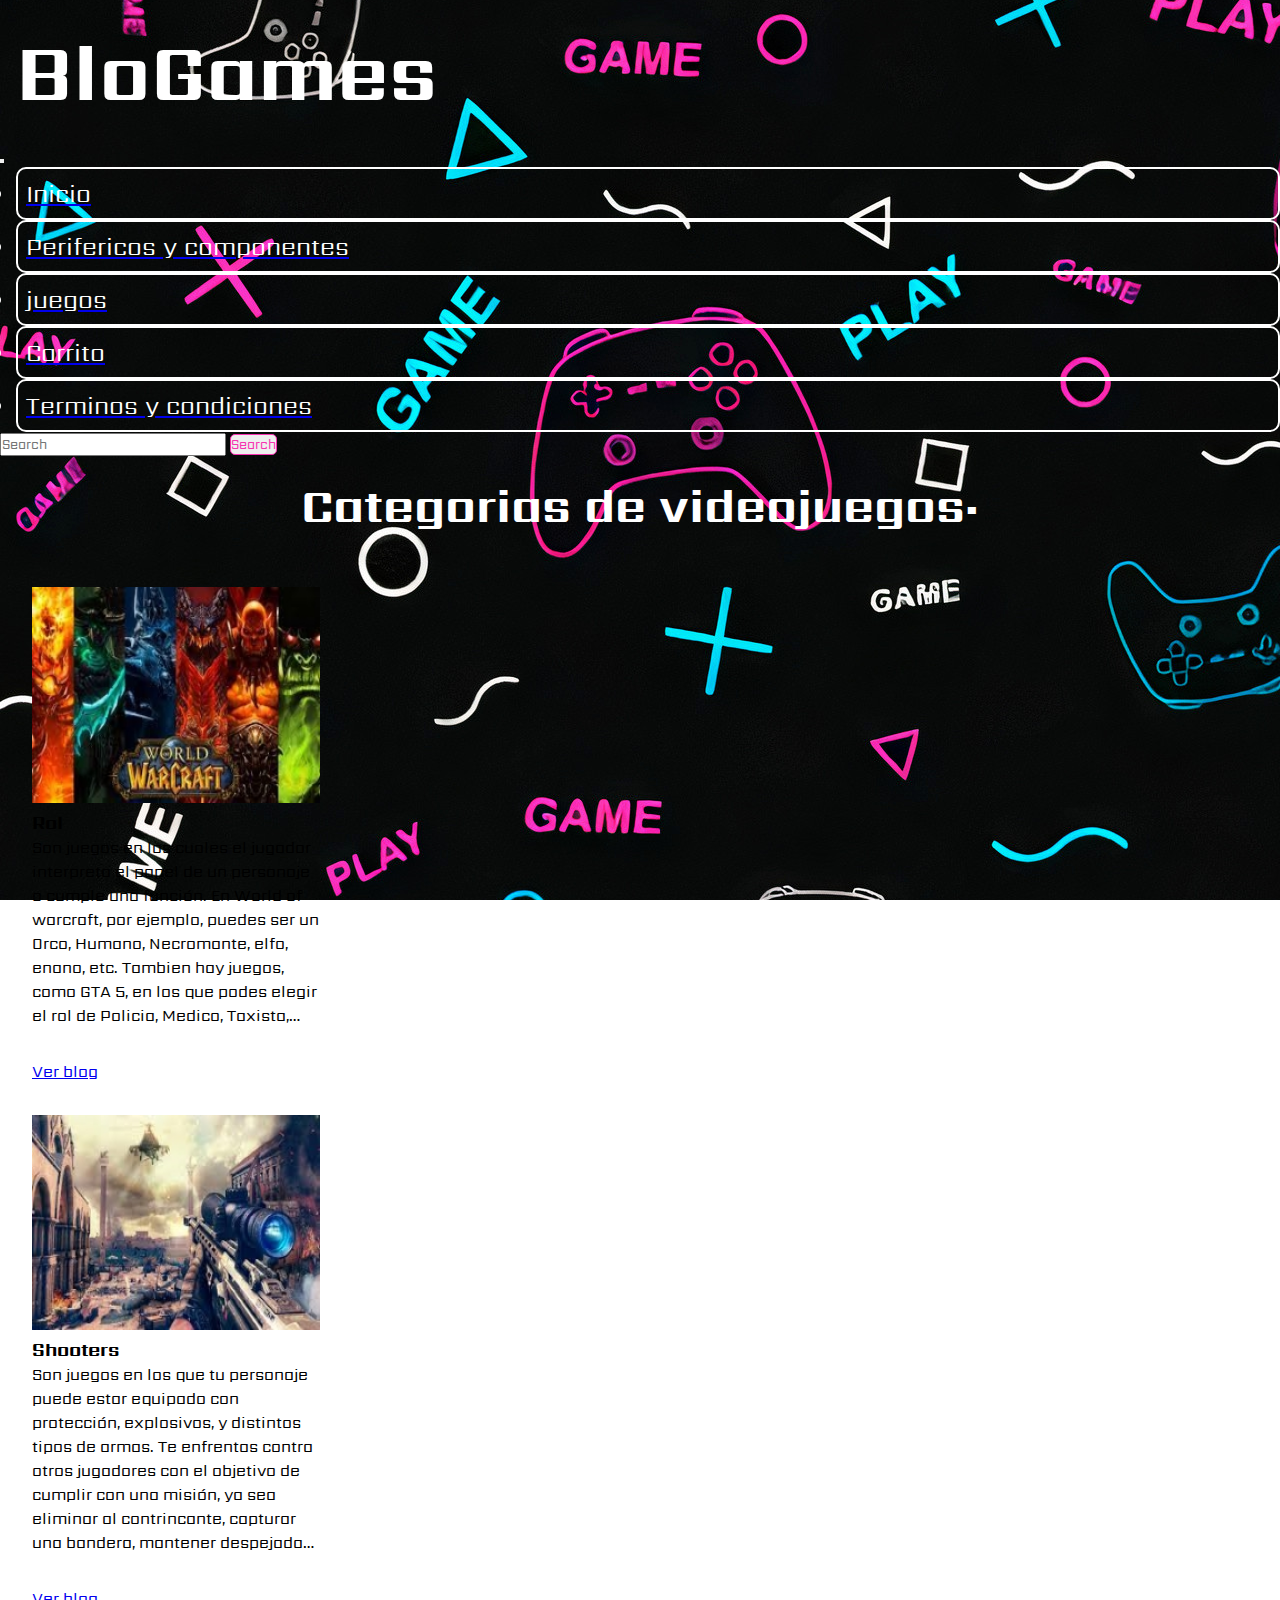
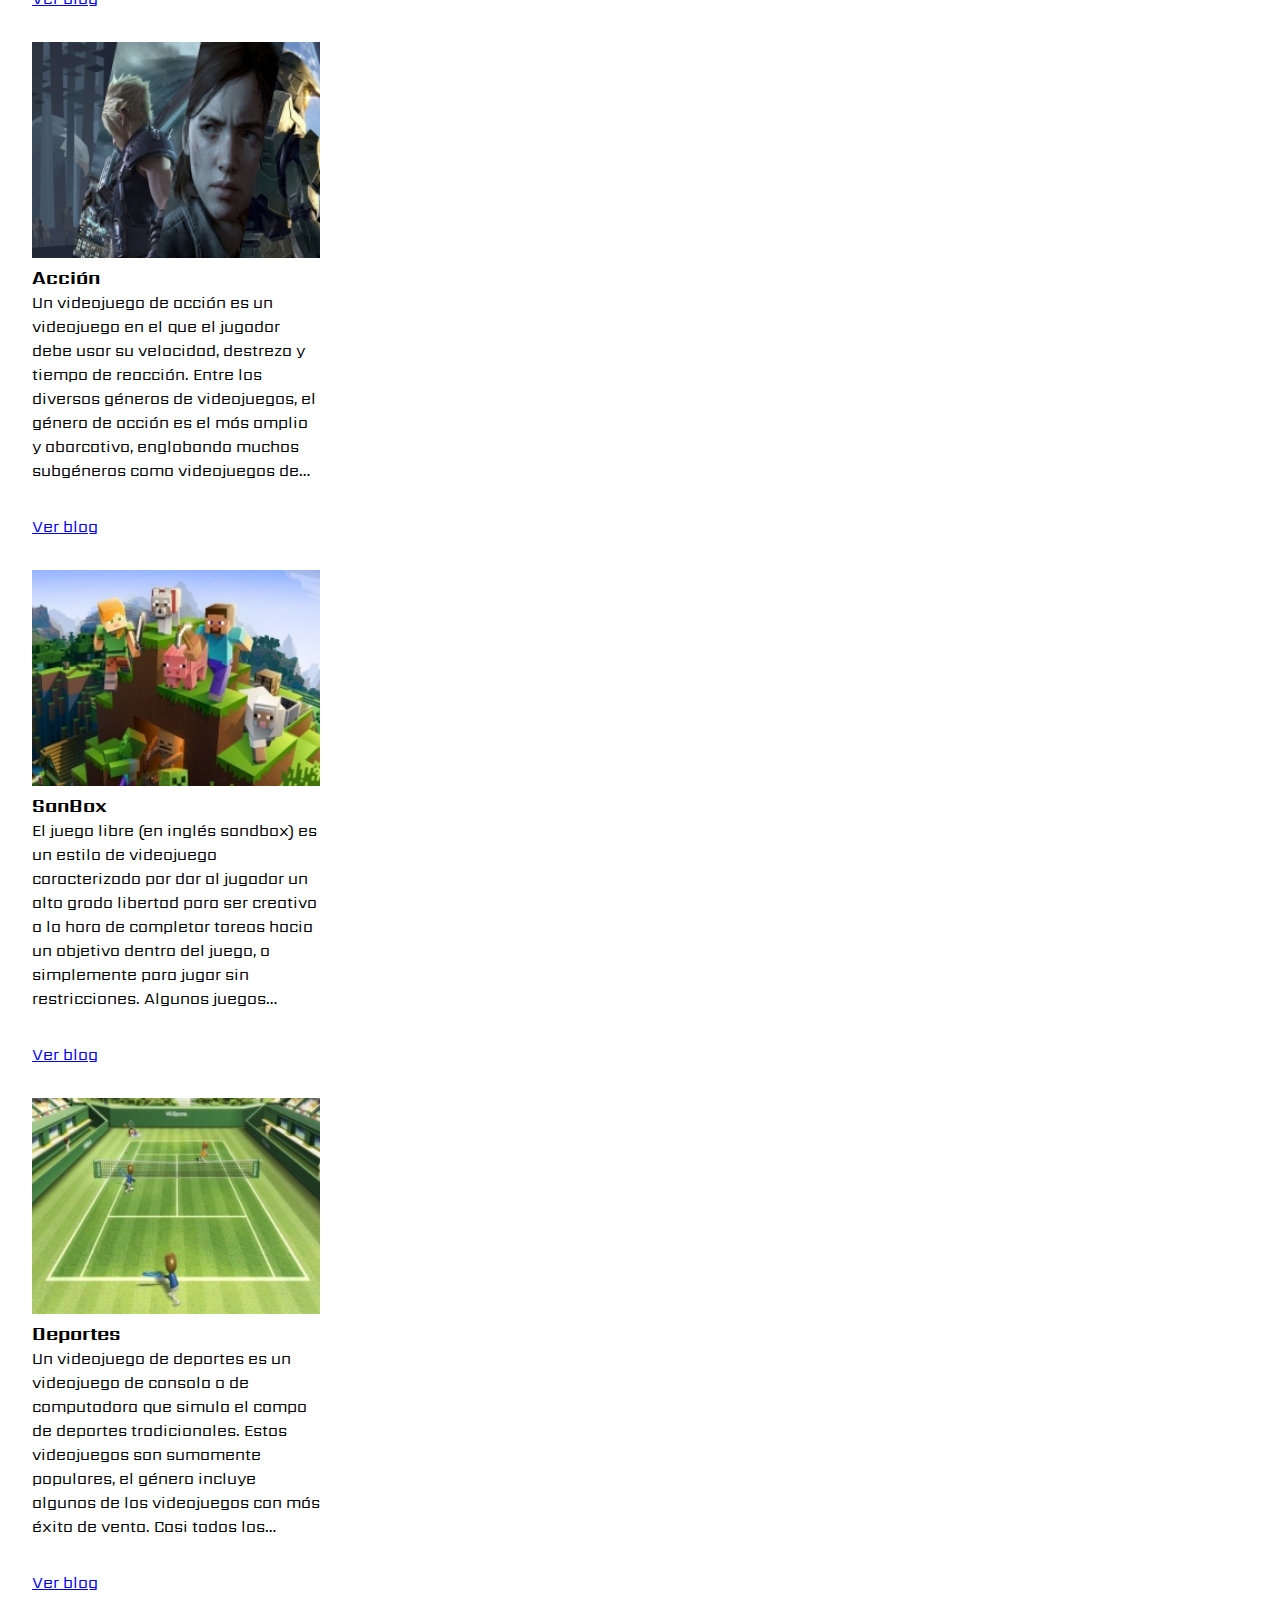
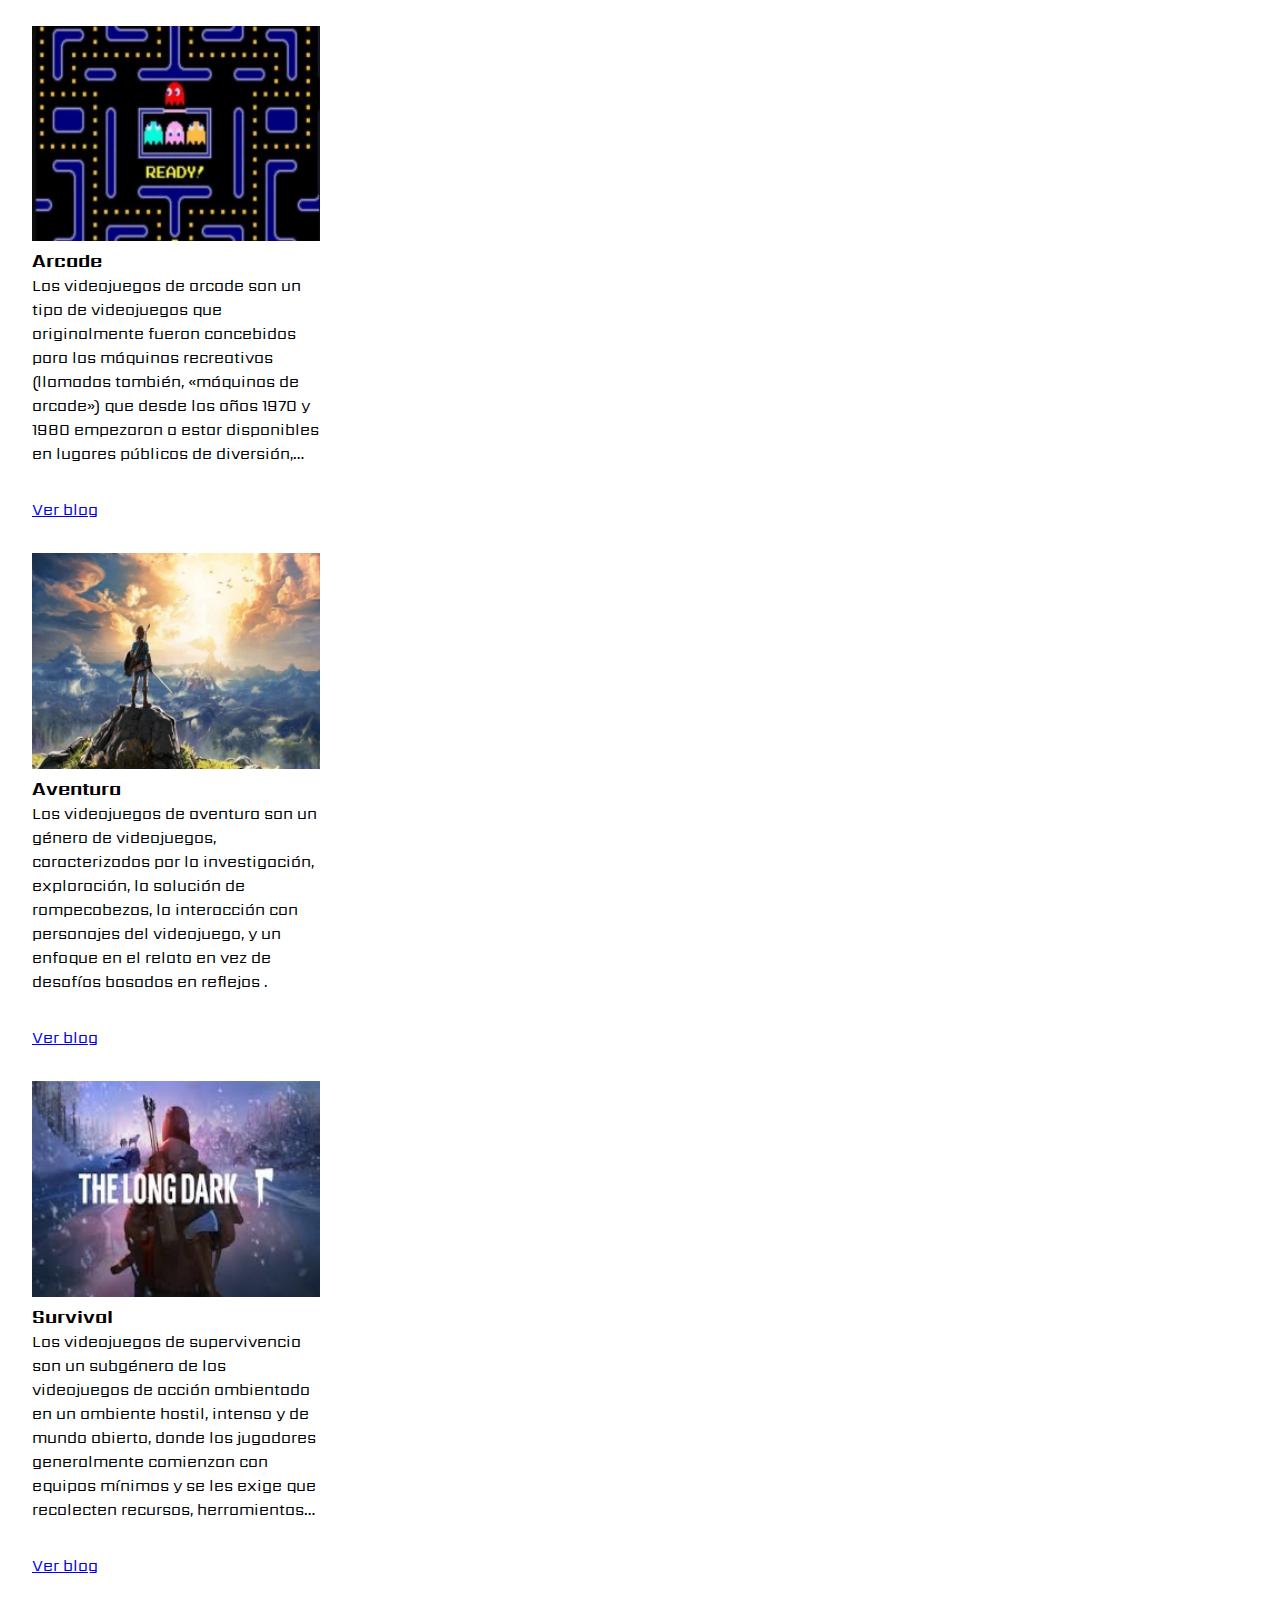
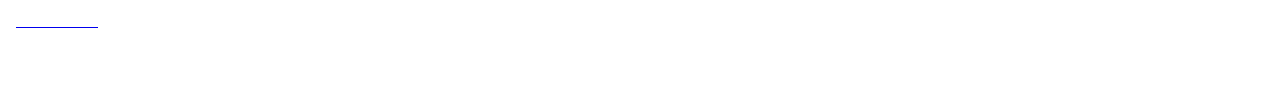
<file: index.html>
<!DOCTYPE html>
<html lang="es">
<head>
  
    <meta charset="UTF-8">
    <meta http-equiv="X-UA-Compatible" content="IE=edge">
    <meta name="viewport" content="width=device-width, initial-scale=1.0">
    <meta name="description" content="Todo sobre gaming | BloGaming es la pagina web de los gamers, donde vas a encontrar blogs de otros jugadores, comprar componentes de computación , perifericos para mejorar tu setup y keys de juegos para vivir las mejores experiencias a travéz de una pantalla.">
    <meta name="keywords" content="blog, juegos, informacion">
    <!-- Fuente -->
    <link rel="preconnect" href="https://fonts.googleapis.com">
    <link rel="preconnect" href="https://fonts.gstatic.com" crossorigin>
    <link href="https://fonts.googleapis.com/css2?family=Open+Sans:wght@400;700&family=Orbitron:wght@700&family=Sarpanch:wght@400;700&display=swap" rel="stylesheet">
    <!-- CSS only -->
    <link href="https://cdn.jsdelivr.net/npm/bootstrap@5.2.2/dist/css/bootstrap.min.css" rel="stylesheet" integrity="sha384-Zenh87qX5JnK2Jl0vWa8Ck2rdkQ2Bzep5IDxbcnCeuOxjzrPF/et3URy9Bv1WTRi" crossorigin="anonymous">
    <!-- JavaScript Bundle with Popper -->
    <script src="https://cdn.jsdelivr.net/npm/bootstrap@5.2.2/dist/js/bootstrap.bundle.min.js" integrity="sha384-OERcA2EqjJCMA+/3y+gxIOqMEjwtxJY7qPCqsdltbNJuaOe923+mo//f6V8Qbsw3" crossorigin="anonymous"></script>
    <!--    Linqueo al css     -->
    <link rel="stylesheet" href="css/styles.css">
    <title>Inicio | BloGames</title>
</head>
<body>
    <!-- Header -->
    <header>
      <div class="titleLogo bg-dark text-center d-flex align-items-center">
        <h1 style="margin: 1rem;" id="home">BloGames</h1>
      </div>
        <nav class="navbar navbar-expand-lg bg-dark d-flex align-items-center">
            <div class="container-fluid">
              <!-- Boton hamburguesa-->
              <button class="navbar-toggler bottonBurger bg-info" type="button" data-bs-toggle="collapse" data-bs-target="#navbarSupportedContent" aria-controls="navbarSupportedContent" aria-expanded="false" aria-label="Toggle navigation">
                <span class="navbar-toggler-icon"></span>
              </button>
              <!-- Barra de navegación -->
              <div class="collapse navbar-collapse" id="navbarSupportedContent">
                <ul class="navbar-nav me-auto mb-2 mb-lg-0 itemsAlineados">
                  <a class="nav-link active" aria-current="page" href="index.html">
                    <li class="nav-item" style="margin-left:1rem;">
                    Inicio
                    </li>
                  </a>
                  <a class="nav-link active" aria-current="page" href="pages/perifericos.html">
                    <li class="nav-item" style="margin-left:1rem;">
                      Perifericos y componentes
                    </li>
                  </a>
                  <a class="nav-link active" aria-current="page" href="pages/juegos.html">
                    <li class="nav-item" style="margin-left:1rem;">
                    juegos
                    </li>
                  </a>
                  <a class="nav-link active" aria-current="page" href="pages/carrito.html">
                    <li class="nav-item" style="margin-left:1rem;">
                    Carrito
                    </li>
                  <a class="nav-link active" aria-current="page" href="pages/terminos_condiciones.html">
                    <li class="nav-item" style="margin-left:1rem;">
                    Terminos y condiciones
                    </li>
                  </a>
                </ul>
                <!-- Formulario de busqueda -->
                <form class="d-flex" role="search">
                  <input class="form-control me-2" type="search" placeholder="Search" aria-label="Search">
                  <button class="colorBotton" type="submit">Search</button>
                </form>
              </div>
            </div>
          </nav>
    </header>
    <!-- Main -->
    <main>
      <h2 class="home__tituloForm">Categorias de videojuegos:</h2>
      <!-- Categoria de Videojuegos -->
      <div class="container text-center d-flex justify-content-center">
          <div class="row ">
            <div class="col">
              <div class="card palpitar" style="width: 18rem; margin: 2rem;">
                <div>
                  <img class="imgBlog" src="assets/blogs/Wow.jpg" alt="" >
                </div>
                <div class="card-body">
                  <div>
                    <h3 class="card-title">Rol</h3>
                  </div>
                  <div class="marginOne">
                    <p class="card-text styleText">Son juegos en los cuales el jugador interpreta el papel de un personaje o cumple una función. En World of warcraft, por ejemplo, puedes ser un Orco, Humano, Necromante, elfo, enano, etc. Tambien hay juegos, como GTA 5, en los que podes elegir el rol de Policia, Medico, Taxista, etc.</p> 
                  </div>
                  <div>
                    <a href="#" class="btn btn-primary">Ver blog</a>
                  </div>
                </div>
              </div>
              <div class="card palpitar" style="width: 18rem; margin: 2rem;">
                <div>
                  <img class="imgBlog" src="assets/blogs/shooter.jpg" alt="" >
                </div>
                <div class="card-body">
                  <div>
                    <h3 class="card-title">Shooters</h3>
                  </div>
                  <div class="marginOne">
                    <p class="card-text styleText">Son juegos en los que tu personaje puede estar equipado con protección, explosivos, y distintos tipos de armas. Te enfrentas contra otros jugadores con el objetivo de cumplir con una misión, ya sea eliminar al contrincante, capturar una bandera, mantener despejada un area, etc.</p> 
                  </div>
                  <div>
                    <a href="#" class="btn btn-primary">Ver blog</a>
                  </div>
                </div>
              </div>
              <div class="card palpitar" style="width: 18rem; margin: 2rem;">
                <div>
                  <img class="imgBlog" src="assets/blogs/1366_2000.jpg" alt="" >
                </div>
                <div class="card-body">
                  <div>
                    <h3 class="card-title">Acción</h3>
                  </div>
                  <div class="marginOne">
                    <p class="card-text styleText">Un videojuego de acción es un videojuego en el que el jugador debe usar su velocidad, destreza y tiempo de reacción. Entre los diversos géneros de videojuegos, el género de acción es el más amplio y abarcativo, englobando muchos subgéneros como videojuegos de lucha, videojuegos de disparos en primera persona, beat 'em ups y videojuegos de plataformas.</p> 
                  </div>
                  <div>
                    <a href="#" class="btn btn-primary">Ver blog</a>
                  </div>
                </div>
              </div>
              <div class="card palpitar" style="width: 18rem; margin: 2rem;">
                <div>
                  <img class="imgBlog" src="assets/blogs/840_560.jpg" alt="" >
                </div>
                <div class="card-body">
                  <div>
                    <h3 class="card-title">SanBox</h3>
                  </div>
                  <div class="marginOne">
                    <p class="card-text styleText">El juego libre (en inglés sandbox) es un estilo de videojuego caracterizado por dar al jugador un alto grado libertad para ser creativo a la hora de completar tareas hacia un objetivo dentro del juego, o simplemente para jugar sin restricciones. Algunos juegos sandbox puros simplemente no tienen objetivos y son simplemente mundos que dan la posibilidad de hacer lo que uno desee.</p> 
                  </div>
                  <div>
                    <a href="#" class="btn btn-primary">Ver blog</a>
                  </div>
                </div>
              </div>
            </div>
            <div class="col">
              <div class="card palpitar" style="width: 18rem; margin: 2rem;">
                <div>
                  <img class="imgBlog" src="assets/blogs/deportes.jpg" alt="" >
                </div>
                <div class="card-body">
                  <div>
                    <h3 class="card-title">Deportes</h3>
                  </div>
                  <div class="marginOne">
                    <p class="card-text styleText">Un videojuego de deportes es un videojuego de consola o de computadora que simula el campo de deportes tradicionales. Estos videojuegos son sumamente populares, el género incluye algunos de los videojuegos con más éxito de venta. Casi todos los deportes conocidos han sido recreados con un videojuego, incluyendo béisbol, fútbol, fútbol americano, boxeo, lucha libre, críquet, golf, básquetbol, hockey sobre hielo, bolos, rugby, caza, pesca, skate, artes marciales mixtas, tabla sobre nieve, etc.</p> 
                  </div>
                  <div>
                    <a href="#" class="btn btn-primary">Ver blog</a>
                  </div>
                </div>
              </div>
              <div class="card palpitar" style="width: 18rem; margin: 2rem;">
                <div>
                  <img class="imgBlog" src="assets/blogs/59d1f8d243325.jpg" alt="" >
                </div>
                <div class="card-body">
                  <div>
                    <h3 class="card-title">Arcade</h3>
                  </div>
                  <div class="marginOne">
                    <p class="card-text styleText">Los videojuegos de arcade son un tipo de videojuegos que originalmente fueron concebidos para las máquinas recreativas (llamadas también, «máquinas de arcade») que desde los años 1970 y 1980 empezaron a estar disponibles en lugares públicos de diversión, centros comerciales, restaurantes, bares, o salones recreativos especializados. Hoy en día el término «arcade» es un término genérico que se utiliza para designar un estilo o categoría de videojuegos, incluso aunque dichos videojuegos ya no sean utilizados en máquinas recreativas sino en casa del usuario en plataformas como la consola o el PC.</p> 
                  </div>
                  <div>
                    <a href="#" class="btn btn-primary">Ver blog</a>
                  </div>
                </div>
              </div>
              <div class="card palpitar" style="width: 18rem; margin: 2rem;">
                <div>
                  <img class="imgBlog" src="assets/blogs/aventura.jpg" alt="" >
                </div>
                <div class="card-body">
                  <div>
                    <h3 class="card-title">Aventura</h3>
                  </div>
                  <div class="marginOne">
                    <p class="card-text styleText">Los videojuegos de aventura son un género de videojuegos, caracterizados por la investigación, exploración, la solución de rompecabezas, la interacción con personajes del videojuego, y un enfoque en el relato en vez de desafíos basados en reflejos .</p> 
                  </div>
                  <div>
                    <a href="#" class="btn btn-primary">Ver blog</a>
                  </div>
                </div>
              </div>
              <div class="card palpitar" style="width: 18rem; margin: 2rem;">
                <div>
                  <img class="imgBlog" src="assets/blogs/survival.jpg" alt="" >
                </div>
                <div class="card-body">
                  <div>
                    <h3 class="card-title">Survival</h3>
                  </div>
                  <div class="marginOne">
                    <p class="card-text styleText">Los videojuegos de supervivencia son un subgénero de los videojuegos de acción ambientado en un ambiente hostil, intenso y de mundo abierto, donde los jugadores generalmente comienzan con equipos mínimos y se les exige que recolecten recursos, herramientas de artesanía, armas y refugio, y sobrevivan el mayor tiempo posible.</p> 
                  </div>
                  <div>
                    <a href="#" class="btn btn-primary">Ver blog</a>
                  </div>
                </div>
              </div>
            </div>
          </div>
        </div>
  </main>
  <!-- Footer -->
  <footer class="bg-dark">
    <div class="d-flex justify-content-between align-items-center">  
      <div class="margen bottonBack">
          <a href="#home"><h4 class="bottonBack footerHs">Ir al Inicio</h4></a>
      </div>
      <div>
          <h4 class="footerHs">Copyright 2022</h4>
      </div>
    </div>  
  </footer>
</body>
</html>
</file>
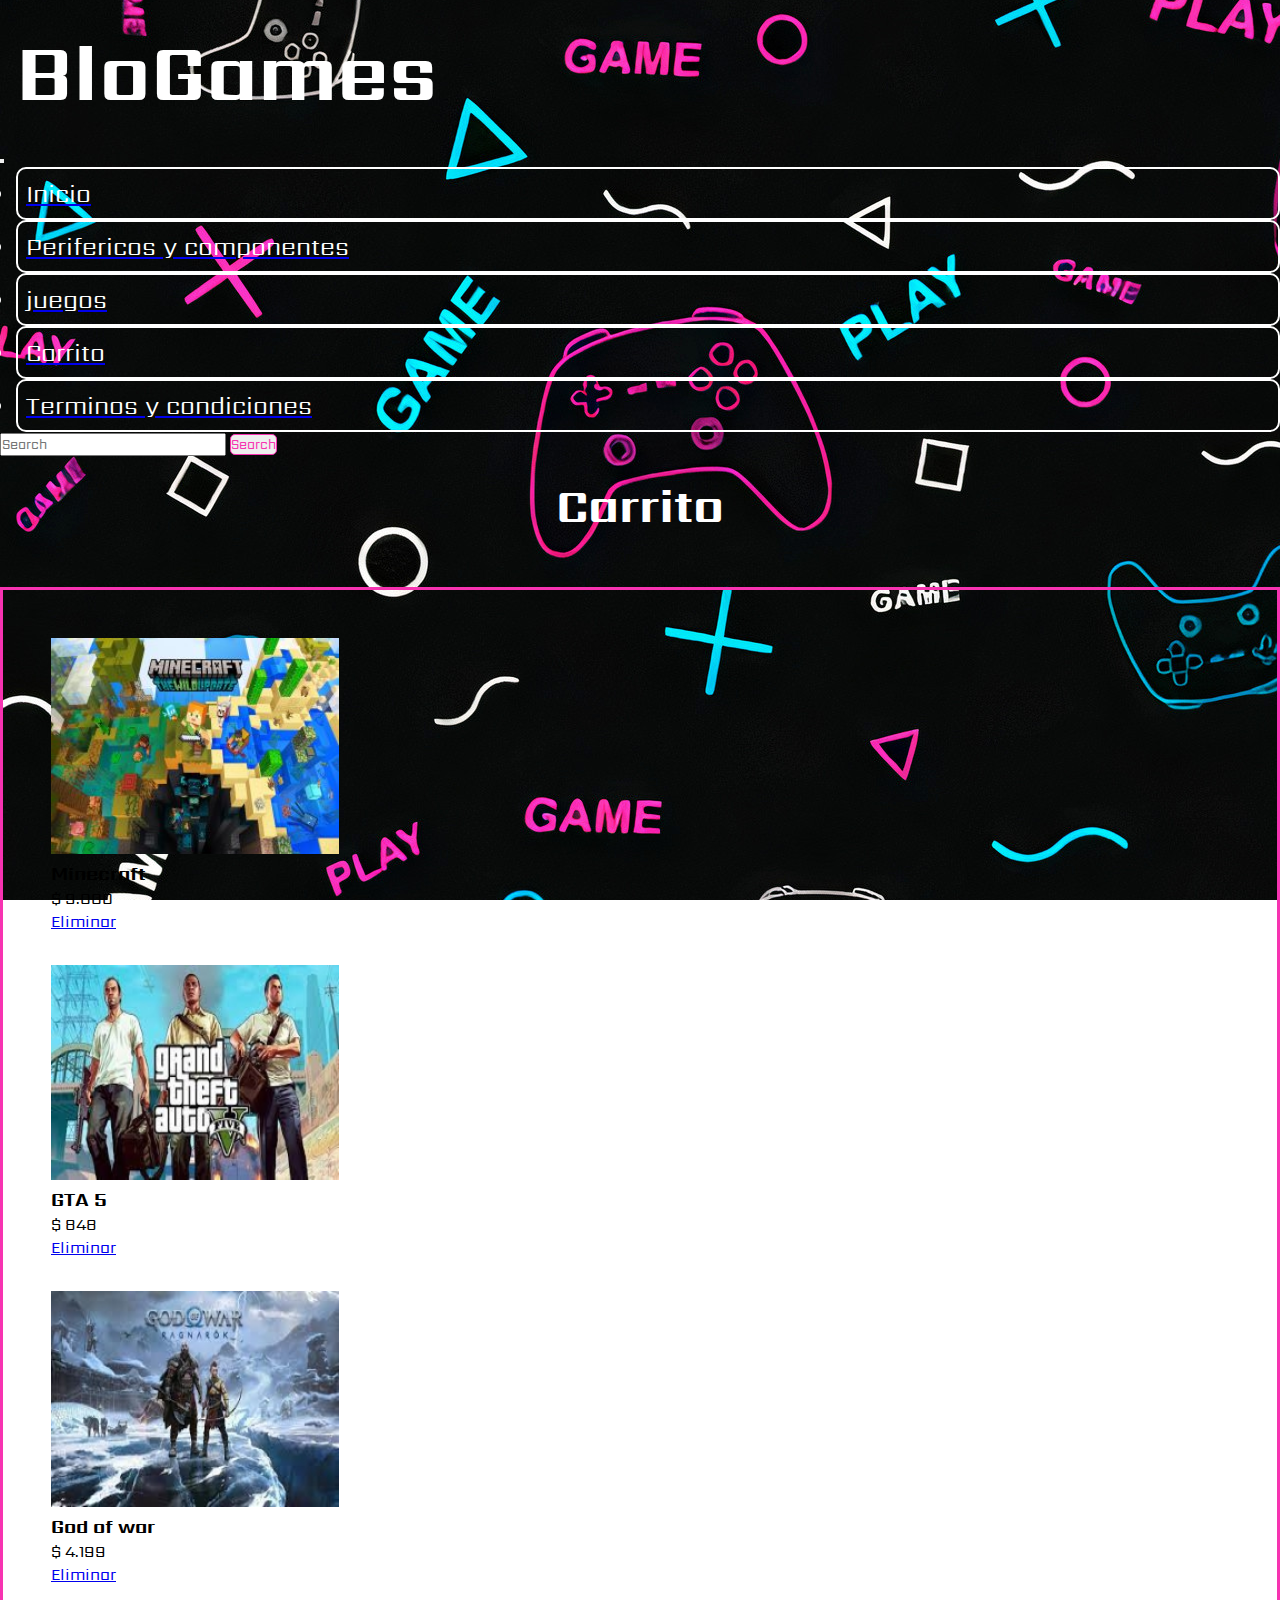
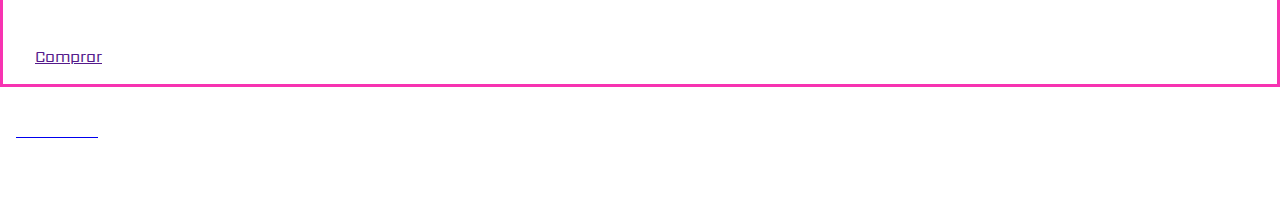
<file: pages/carrito.html>
<!DOCTYPE html>
<html lang="es">
<head>
    <meta charset="UTF-8">
    <meta http-equiv="X-UA-Compatible" content="IE=edge">
    <meta name="viewport" content="width=device-width, initial-scale=1.0">
    <meta name="keywords" content="compra, pago, producto">
    <meta name="description" content="Todo sobre gaming | Este es el carrito de compra, donde puedes agregar productos, quitarlos, y lo mejor, comprar tus productos al mejor precio del mercado. Puedes pagar con efectivo, tarjeta de crédito/débito, mercado pago, etc.">
    <!-- Fuente -->
    <link rel="preconnect" href="https://fonts.googleapis.com">
    <link rel="preconnect" href="https://fonts.gstatic.com" crossorigin>
    <link href="https://fonts.googleapis.com/css2?family=Open+Sans:wght@400;700&family=Orbitron:wght@700&family=Sarpanch:wght@400;700&display=swap" rel="stylesheet">
    <!--    Linqueo al css     -->
    <link rel="stylesheet" href="../css/styles.css">
    <!-- CSS only -->
    <link href="https://cdn.jsdelivr.net/npm/bootstrap@5.2.2/dist/css/bootstrap.min.css" rel="stylesheet" integrity="sha384-Zenh87qX5JnK2Jl0vWa8Ck2rdkQ2Bzep5IDxbcnCeuOxjzrPF/et3URy9Bv1WTRi" crossorigin="anonymous">
    <!-- JavaScript Bundle with Popper -->
    <script src="https://cdn.jsdelivr.net/npm/bootstrap@5.2.2/dist/js/bootstrap.bundle.min.js" integrity="sha384-OERcA2EqjJCMA+/3y+gxIOqMEjwtxJY7qPCqsdltbNJuaOe923+mo//f6V8Qbsw3" crossorigin="anonymous"></script>
    <title>Carrito de compra | BloGames</title>
</head>
<body>
    <!-- Header -->
    <header>
      <div class="titleLogo bg-dark text-center d-flex align-items-center">
        <h1 style="margin: 1rem;" id="home">BloGames</h1>
      </div>
        <nav class="navbar navbar-expand-lg bg-dark d-flex align-items-center">
            <div class="container-fluid">
              <!-- Boton hamburguesa-->
              <button class="navbar-toggler bottonBurger bg-info" type="button" data-bs-toggle="collapse" data-bs-target="#navbarSupportedContent" aria-controls="navbarSupportedContent" aria-expanded="false" aria-label="Toggle navigation">
                <span class="navbar-toggler-icon"></span>
              </button>
              <!-- Barra de navegación -->
              <div class="collapse navbar-collapse" id="navbarSupportedContent">
                <ul class="navbar-nav me-auto mb-2 mb-lg-0 itemsAlineados">
                  <a class="nav-link active" aria-current="page" href="../index.html">
                    <li class="nav-item" style="margin-left:1rem;">
                    Inicio
                    </li>
                  </a>
                  <a class="nav-link active" aria-current="page" href="perifericos.html">
                    <li class="nav-item" style="margin-left:1rem;">
                      Perifericos y componentes
                    </li>
                  </a>
                  <a class="nav-link active" aria-current="page" href="juegos.html">
                    <li class="nav-item" style="margin-left:1rem;">
                    juegos
                    </li>
                  </a>
                  <a class="nav-link active" aria-current="page" href="carrito.html">
                    <li class="nav-item" style="margin-left:1rem;">
                    Carrito
                    </li>
                  <a class="nav-link active" aria-current="page" href="terminos_condiciones.html">
                    <li class="nav-item" style="margin-left:1rem;">
                    Terminos y condiciones
                    </li>
                  </a>
                </ul>
                <!-- Formulario de busqueda -->
                <form class="d-flex" role="search">
                  <input class="form-control me-2" type="search" placeholder="Search" aria-label="Search">
                  <button class="colorBotton" type="submit">Search</button>
                </form>
              </div>
            </div>
          </nav>
    </header>
    <!--   Main   -->
    <main class="container">
      <div>
        <h2>Carrito</h2>
      </div>
      <!-- Productos del carrito -->
      <div class="bg-dark container text-center d-flex justify-content-center carrito">
        <div>
          <div class="row ">
            <div class="col">
              <div class="card palpitar" style="width: 18rem; margin: 2rem;">
                <div>
                  <img class="imgBlog" src="../assets/juegos/FTsV3NLWQAEFfXJ.jpg" alt="" >
                </div>
                <div class="card-body">
                  <div>
                    <h3 class="card-title">Minecraft</h3>
                  </div>
                  <div class="">
                    <p class="">$ 9.000</p> 
                  </div>
                  <div>
                    <a href="#" class="btn bg-danger">Eliminar</a>
                  </div>
                </div>
              </div>
              <div class="card palpitar" style="width: 18rem; margin: 2rem;">
                <div>
                  <img class="imgBlog" src="../assets/juegos/gta.jpg" alt="" >
                </div>
                <div class="card-body">
                  <div>
                    <h3 class="card-title">GTA 5</h3>
                  </div>
                  <div>
                    <p>$ 848</p> 
                  </div>
                  <div>
                    <a href="#" class="btn bg-danger">Eliminar</a>
                  </div>
                </div>
              </div>
            </div>
            <div class="col">
              <div class="card palpitar" style="width: 18rem; margin: 2rem;">
                <div>
                  <img class="imgBlog" src="../assets/juegos/gow.jpg" alt="" >
                </div>
                <div class="card-body">
                  <div>
                    <h3 class="card-title">God of war</h3>
                  </div>
                  <div>
                    <p>$ 4.199</p> 
                  </div>
                  <div>
                    <a href="#" class="btn bg-danger">Eliminar</a>
                  </div>
                </div>
              </div>
            </div>
          </div>
          <div>
            <h3 class="colorTexto">Total: $ 14.047</h3>
          </div>
          <div>
            <a href="" class="btn bg-success" style="padding: 1rem;">Comprar</a>
          </div>
        </div>
      </div>
    </main>
    <!-- Footer -->
    <footer class="bg-dark">
      <div class="d-flex justify-content-between align-items-center">  
      <div class="margen bottonBack">
        <a href="#home"><h4 class="bottonBack footerHs">Ir al Inicio</h4></a>
      </div>
      <div>
        <h4 class="footerHs">Copyright 2022</h4>
      </div>
      </div>  
  </footer>
</body>
</html>
</file>
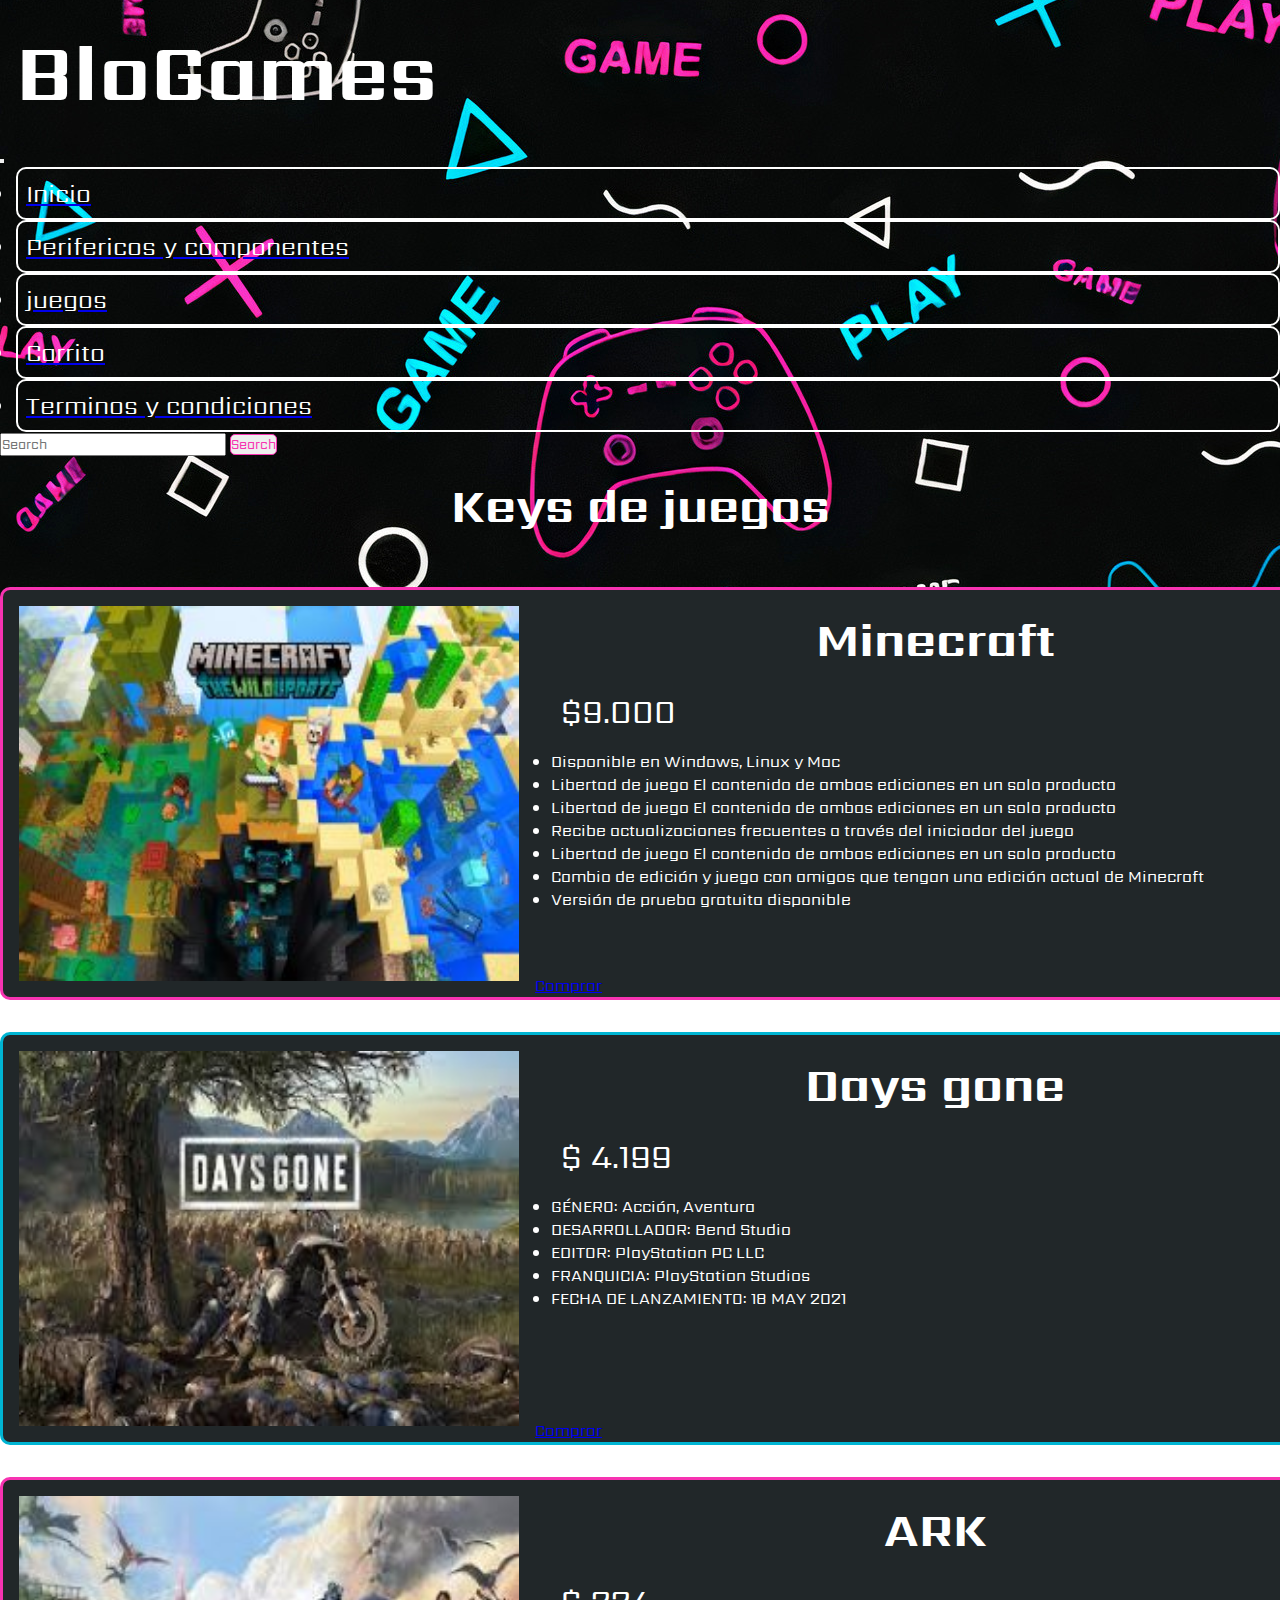
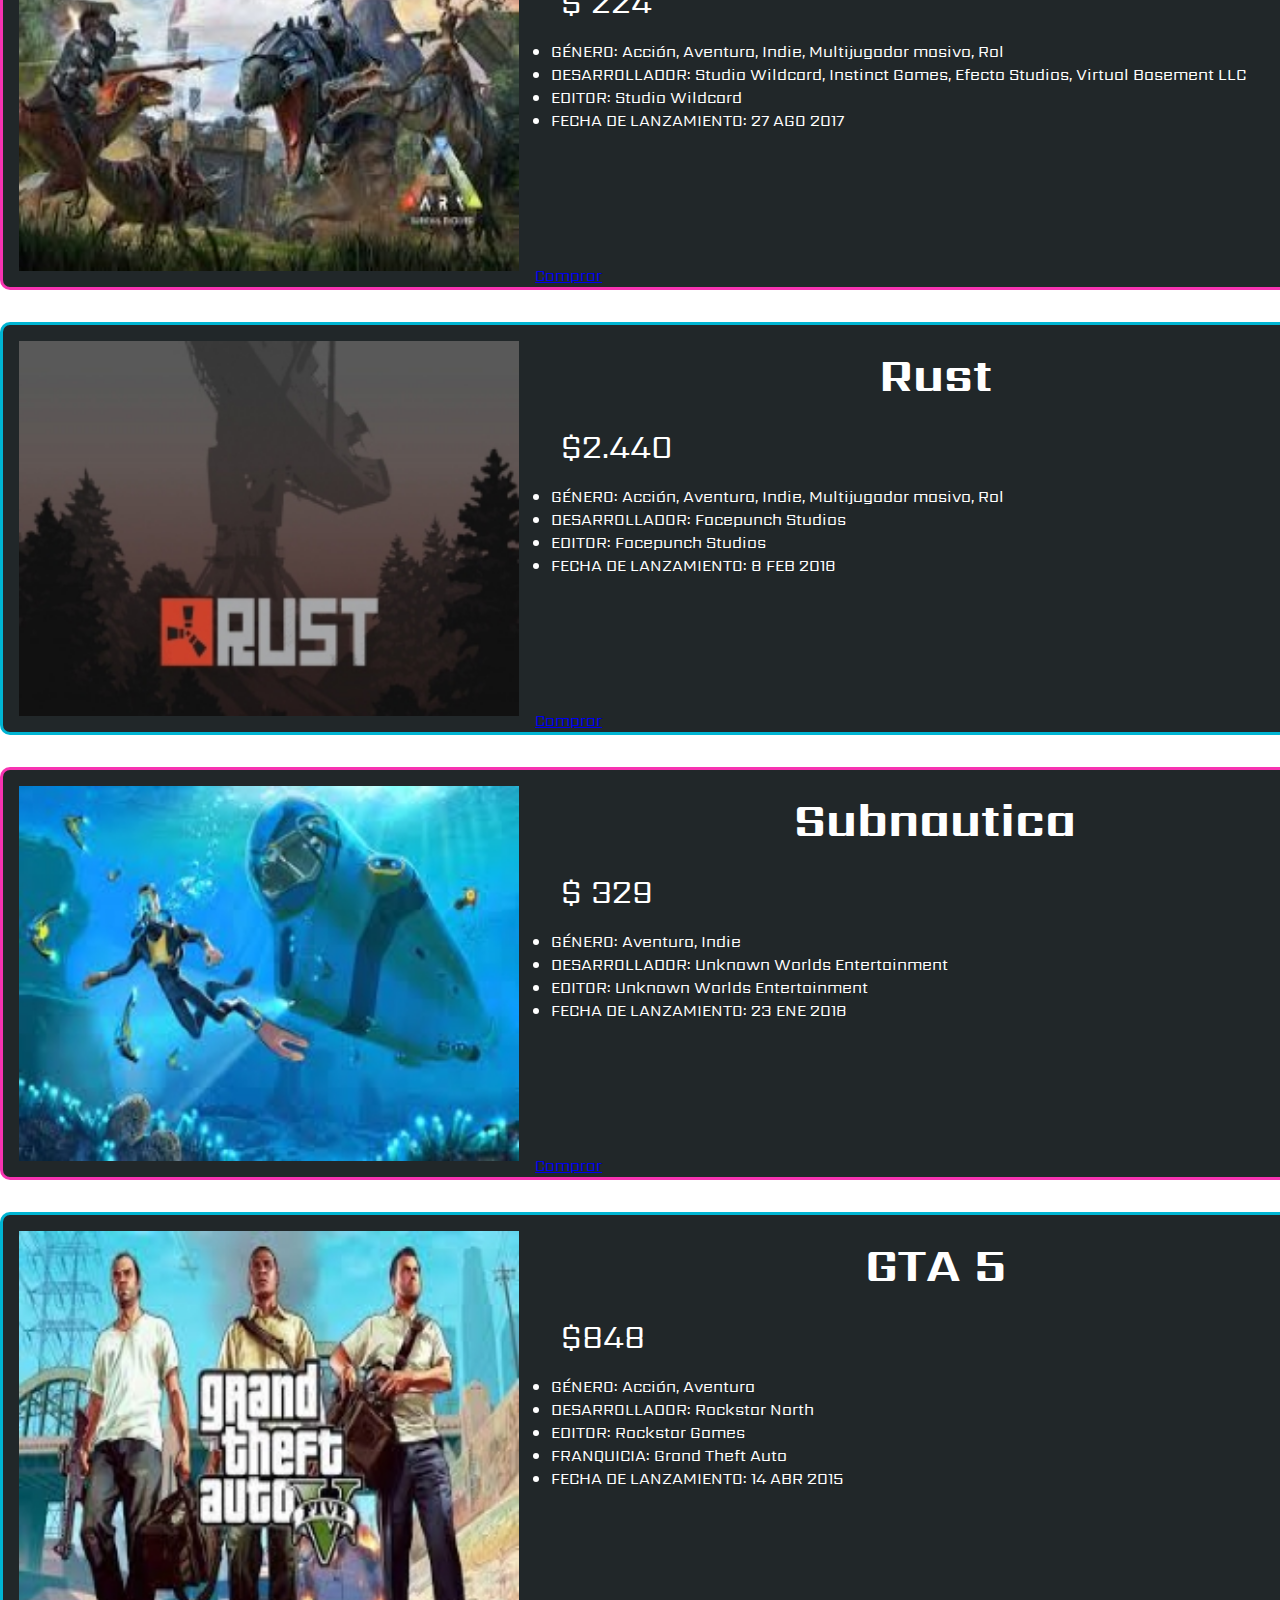
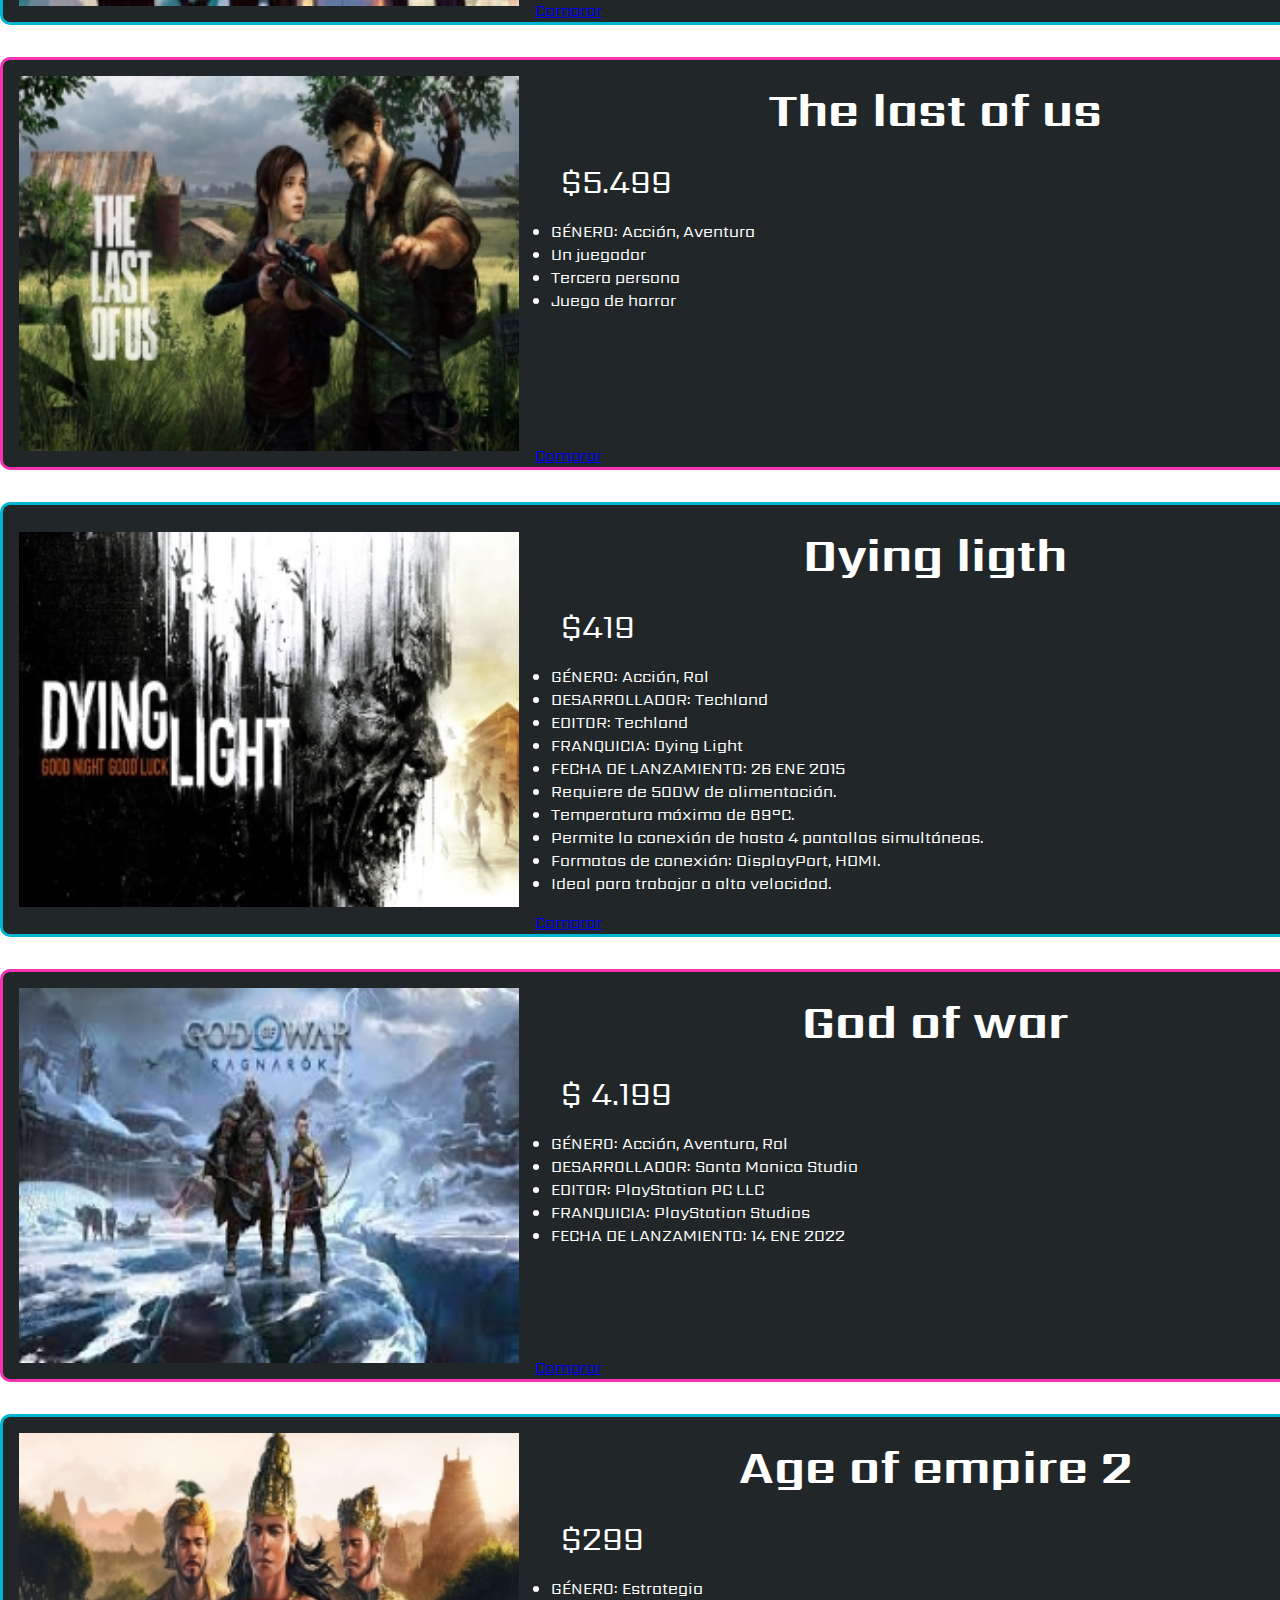
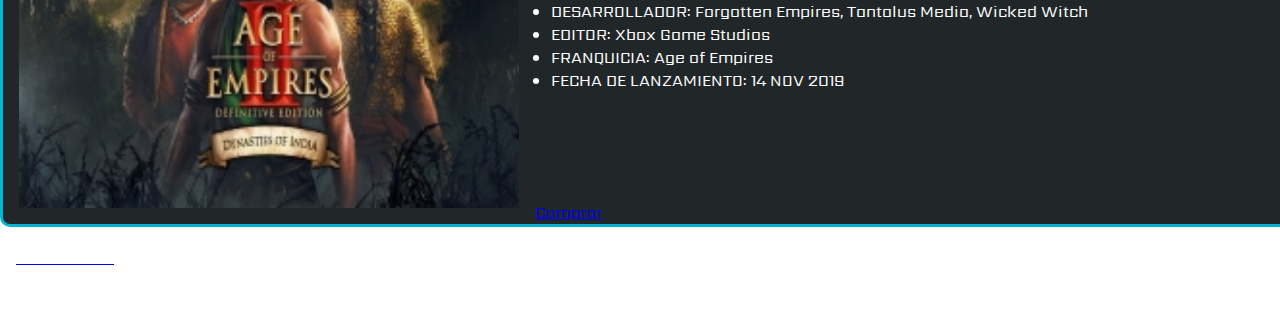
<file: pages/juegos.html>
<!DOCTYPE html>
<html lang="es">
<head>
    <meta charset="UTF-8">
    <meta http-equiv="X-UA-Compatible" content="IE=edge">
    <meta name="viewport" content="width=device-width, initial-scale=1.0">
    <meta name="keywords" content="juegos, producto, venta">
    <meta name="description" content="Todo sobre gaming | Aquí puedes comprar keys de juegos al mejor precio del mercado, en hasta 12 cuotas sin interes, para que puedas vivir los mejores momentos con tus amigos">
    <!-- Fuente -->
    <link rel="preconnect" href="https://fonts.googleapis.com">
    <link rel="preconnect" href="https://fonts.gstatic.com" crossorigin>
    <link href="https://fonts.googleapis.com/css2?family=Open+Sans:wght@400;700&family=Orbitron:wght@700&family=Sarpanch:wght@400;700&display=swap" rel="stylesheet">
    <!--    Linqueo al css     -->
    <link rel="stylesheet" href="../css/styles.css">
    <!-- CSS only -->
    <link href="https://cdn.jsdelivr.net/npm/bootstrap@5.2.2/dist/css/bootstrap.min.css" rel="stylesheet" integrity="sha384-Zenh87qX5JnK2Jl0vWa8Ck2rdkQ2Bzep5IDxbcnCeuOxjzrPF/et3URy9Bv1WTRi" crossorigin="anonymous">
    <!-- JavaScript Bundle with Popper -->
    <script src="https://cdn.jsdelivr.net/npm/bootstrap@5.2.2/dist/js/bootstrap.bundle.min.js" integrity="sha384-OERcA2EqjJCMA+/3y+gxIOqMEjwtxJY7qPCqsdltbNJuaOe923+mo//f6V8Qbsw3" crossorigin="anonymous"></script>
    <title>Juegos | BloGames</title>
</head>
<body>
    <!-- Header -->
    <header>
      <div class="titleLogo bg-dark text-center d-flex align-items-center">
        <h1 style="margin: 1rem;" id="home">BloGames</h1>
      </div>
        <nav class="navbar navbar-expand-lg bg-dark d-flex align-items-center">
            <div class="container-fluid">
              <!-- Boton hamburguesa-->
              <button class="navbar-toggler bottonBurger bg-info" type="button" data-bs-toggle="collapse" data-bs-target="#navbarSupportedContent" aria-controls="navbarSupportedContent" aria-expanded="false" aria-label="Toggle navigation">
                <span class="navbar-toggler-icon"></span>
              </button>
              <!-- Barra de navegación -->
              <div class="collapse navbar-collapse" id="navbarSupportedContent">
                <ul class="navbar-nav me-auto mb-2 mb-lg-0 itemsAlineados">
                  <a class="nav-link active" aria-current="page" href="../index.html">
                    <li class="nav-item" style="margin-left:1rem;">
                    Inicio
                    </li>
                  </a>
                  <a class="nav-link active" aria-current="page" href="perifericos.html">
                    <li class="nav-item" style="margin-left:1rem;">
                      Perifericos y componentes
                    </li>
                  </a>
                  <a class="nav-link active" aria-current="page" href="juegos.html">
                    <li class="nav-item" style="margin-left:1rem;">
                    juegos
                    </li>
                  </a>
                  <a class="nav-link active" aria-current="page" href="carrito.html">
                    <li class="nav-item" style="margin-left:1rem;">
                    Carrito
                    </li>
                  <a class="nav-link active" aria-current="page" href="terminos_condiciones.html">
                    <li class="nav-item" style="margin-left:1rem;">
                    Terminos y condiciones
                    </li>
                  </a>
                </ul>
                <!-- Formulario de busqueda -->
                <form class="d-flex" role="search">
                  <input class="form-control me-2" type="search" placeholder="Search" aria-label="Search">
                  <button class="colorBotton" type="submit">Search</button>
                </form>
              </div>
            </div>
          </nav>
    </header>
    <!--   Main   -->
    <main class="container">
        <div>
          <h2>Keys de juegos</h2>
        </div>
        <div class="contenedor grid borde1">
            <div class="div1">
              <img class="styleDiv1" src="../assets/juegos/FTsV3NLWQAEFfXJ.jpg" alt="">
            </div>
            <div class="div2">
              <h2 class="marencero">Minecraft</h2>
            </div>
            <div class="div3">
              <p class="marencero">$9.000</p>
            </div>
            <div class="div4">
              <ul class="marencero">
                <li>Disponible en Windows, Linux y Mac</li>
                <li>Libertad de juego El contenido de ambas ediciones en un solo producto </li>
                <li>Libertad de juego El contenido de ambas ediciones en un solo producto </li>
                <li>Recibe actualizaciones frecuentes a través del iniciador del juego</li>
                <li>Libertad de juego El contenido de ambas ediciones en un solo producto </li>
                <li>Cambio de edición y juego con amigos que tengan una edición actual de Minecraft</li>
                <li>Versión de prueba gratuita disponible</li>
              </ul>
            </div>
            <div class="div5">
              <a href="#" class="btn btn-primary">Comprar</a>
            </div>
        </div>
        <div class="contenedor grid borde2">
            <div class="div1">
              <img class="styleDiv1" src="../assets/juegos/daysgone.jpg" alt="">
            </div>
            <div class="div2">
              <h2 class="marencero">Days gone</h2>
            </div>
            <div class="div3">
              <p class="marencero">$ 4.199</p>
            </div>
            <div class="div4">
              <ul class="marencero">
                <li>GÉNERO: Acción, Aventura</li>
                <li>DESARROLLADOR: Bend Studio</li>
                <li>EDITOR: PlayStation PC LLC</li>
                <li>FRANQUICIA: PlayStation Studios</li>
                <li>FECHA DE LANZAMIENTO: 18 MAY 2021</li>
              </ul>
            </div>
            <div class="div5">
              <a href="#" class="btn btn-primary">Comprar</a>
            </div>
        </div>
        <div class="contenedor grid borde1">
            <div class="div1">
              <img class="styleDiv1" src="../assets/juegos/ark.jpg" alt="">
            </div>
            <div class="div2">
              <h2 class="marencero">ARK</h2>
            </div>
            <div class="div3">
              <p class="marencero">$ 224</p>
            </div>
            <div class="div4">
              <ul class="marencero">
                <li>GÉNERO: Acción, Aventura, Indie, Multijugador masivo, Rol</li>
                <li>DESARROLLADOR: Studio Wildcard, Instinct Games, Efecto Studios, Virtual Basement LLC</li>
                <li>EDITOR: Studio Wildcard</li>
                <li>FECHA DE LANZAMIENTO: 27 AGO 2017</li>
              </ul>
            </div>
            <div class="div5">
              <a href="#" class="btn btn-primary">Comprar</a>
            </div>
        </div>
        <div class="contenedor grid borde2">
            <div class="div1">
              <img class="styleDiv1" src="../assets/juegos/rust.jpg" alt="">
            </div>
            <div class="div2">
              <h2 class="marencero">Rust</h2>
            </div>
            <div class="div3">
              <p class="marencero">$2.440</p>
            </div>
            <div class="div4">
              <ul class="marencero">
                <li>GÉNERO: Acción, Aventura, Indie, Multijugador masivo, Rol</li>
                <li>DESARROLLADOR: Facepunch Studios</li>
                <li>EDITOR: Facepunch Studios</li>
                <li>FECHA DE LANZAMIENTO: 8 FEB 2018</li>
              </ul>
            </div>
            <div class="div5">
              <a href="#" class="btn btn-primary">Comprar</a>
            </div>
        </div>
        <div class="contenedor grid borde1">
            <div class="div1">
              <img class="styleDiv1" src="../assets/juegos/download.jpg" alt="">
            </div>
            <div class="div2">
              <h2 class="marencero">Subnautica</h2>
            </div>
            <div class="div3">
              <p class="marencero">$ 329</p>
            </div>
            <div class="div4">
              <ul class="marencero">
                <li>GÉNERO: Aventura, Indie</li>
                <li>DESARROLLADOR: Unknown Worlds Entertainment</li>
                <li>EDITOR: Unknown Worlds Entertainment</li>
                <li>FECHA DE LANZAMIENTO: 23 ENE 2018</li>
              </ul>
            </div>
            <div class="div5">
              <a href="#" class="btn btn-primary">Comprar</a>
            </div>
        </div>
        <div class="contenedor grid borde2">
            <div class="div1">
              <img class="styleDiv1" src="../assets/juegos/gta.jpg" alt="">
            </div>
            <div class="div2">
              <h2 class="marencero">GTA 5</h2>
            </div>
            <div class="div3">
              <p class="marencero">$848</p>
            </div>
            <div class="div4">
              <ul class="marencero">
                <li>GÉNERO: Acción, Aventura</li>
                <li>DESARROLLADOR: Rockstar North</li>
                <li>EDITOR: Rockstar Games</li>
                <li>FRANQUICIA: Grand Theft Auto</li>
                <li>FECHA DE LANZAMIENTO: 14 ABR 2015</li>
              </ul>
            </div>
            <div class="div5">
              <a href="#" class="btn btn-primary">Comprar</a>
            </div>
        </div>
        <div class="contenedor grid borde1">
            <div class="div1">
              <img class="styleDiv1" src="../assets/juegos/The-Last-of-Us-Day-2022.jpg" alt="">
            </div>
            <div class="div2">
              <h2 class="marencero">The last of us</h2>
            </div>
            <div class="div3">
              <p class="marencero">$5.499</p>
            </div>
            <div class="div4">
              <ul class="marencero">
                <li>GÉNERO: Acción, Aventura</li>
                <li>Un juegador</li>
                <li>Tercera persona</li>
                <li>Juego de horror</li>
              </ul>
            </div>
            <div class="div5">
              <a href="#" class="btn btn-primary">Comprar</a>
            </div>
        </div>
        <div class="contenedor grid borde2">
            <div class="div1">
              <img class="styleDiv1" src="../assets/juegos/dyingligth.jpg" alt="">
            </div>
            <div class="div2">
              <h2 class="marencero">Dying ligth</h2>
            </div>
            <div class="div3">
              <p class="marencero">$419</p>
            </div>
            <div class="div4">
              <ul class="marencero">
                <li>GÉNERO: Acción, Rol</li>
                <li>DESARROLLADOR: Techland</li>
                <li>EDITOR: Techland</li>
                <li>FRANQUICIA: Dying Light</li>
                <li>FECHA DE LANZAMIENTO: 26 ENE 2015</li>
                <li>Requiere de 500W de alimentación.</li>
                <li>Temperatura máxima de 89°C.</li>
                <li>Permite la conexión de hasta 4 pantallas simultáneas.</li>
                <li>Formatos de conexión: DisplayPort, HDMI.</li>
                <li>Ideal para trabajar a alta velocidad.</li>
              </ul>
            </div>
            <div class="div5">
              <a href="#" class="btn btn-primary">Comprar</a>
            </div>
        </div>
        <div class="contenedor grid borde1">
            <div class="div1">
              <img class="styleDiv1" src="../assets/juegos/gow.jpg" alt="">
            </div>
            <div class="div2">
              <h2 class="marencero">God of war</h2>
            </div>
            <div class="div3">
              <p class="marencero">$ 4.199</p>
            </div>
            <div class="div4">
              <ul class="marencero">
                <li>GÉNERO: Acción, Aventura, Rol</li>
                <li>DESARROLLADOR: Santa Monica Studio</li>
                <li>EDITOR: PlayStation PC LLC</li>
                <li>FRANQUICIA: PlayStation Studios</li>
                <li>FECHA DE LANZAMIENTO: 14 ENE 2022</li>
              </ul>
            </div>
            <div class="div5">
              <a href="#" class="btn btn-primary">Comprar</a>
            </div>
        </div>
        <div class="contenedor grid borde2">
            <div class="div1">
              <img class="styleDiv1" src="../assets/juegos/ageofempire.jpg" alt="">
            </div>
            <div class="div2">
              <h2 class="marencero">Age of empire 2</h2>
            </div>
            <div class="div3">
              <p class="marencero">$299</p>
            </div>
            <div class="div4">
              <ul class="marencero">
                <li>GÉNERO: Estrategia</li>
                <li>DESARROLLADOR: Forgotten Empires, Tantalus Media, Wicked Witch</li>
                <li>EDITOR: Xbox Game Studios</li>
                <li>FRANQUICIA: Age of Empires</li>
                <li>FECHA DE LANZAMIENTO: 14 NOV 2019</li>
              </ul>
            </div>
            <div class="div5">
              <a href="#" class="btn btn-primary">Comprar</a>
            </div>
        </div>
    </main>
    <!-- Footer -->
    <footer class="bg-dark">
        <div class="d-flex justify-content-between align-items-center">  
          <div class="margen bottonBack">
              <a href="#home"><h3 class="bottonBack footerHs">Ir al Inicio</h3></a>
          </div>
          <div>
              <h4 class="footerHs">Copyright 2022</h4>
          </div>
        </div>  
      </footer>
</body>
</html>
</file>
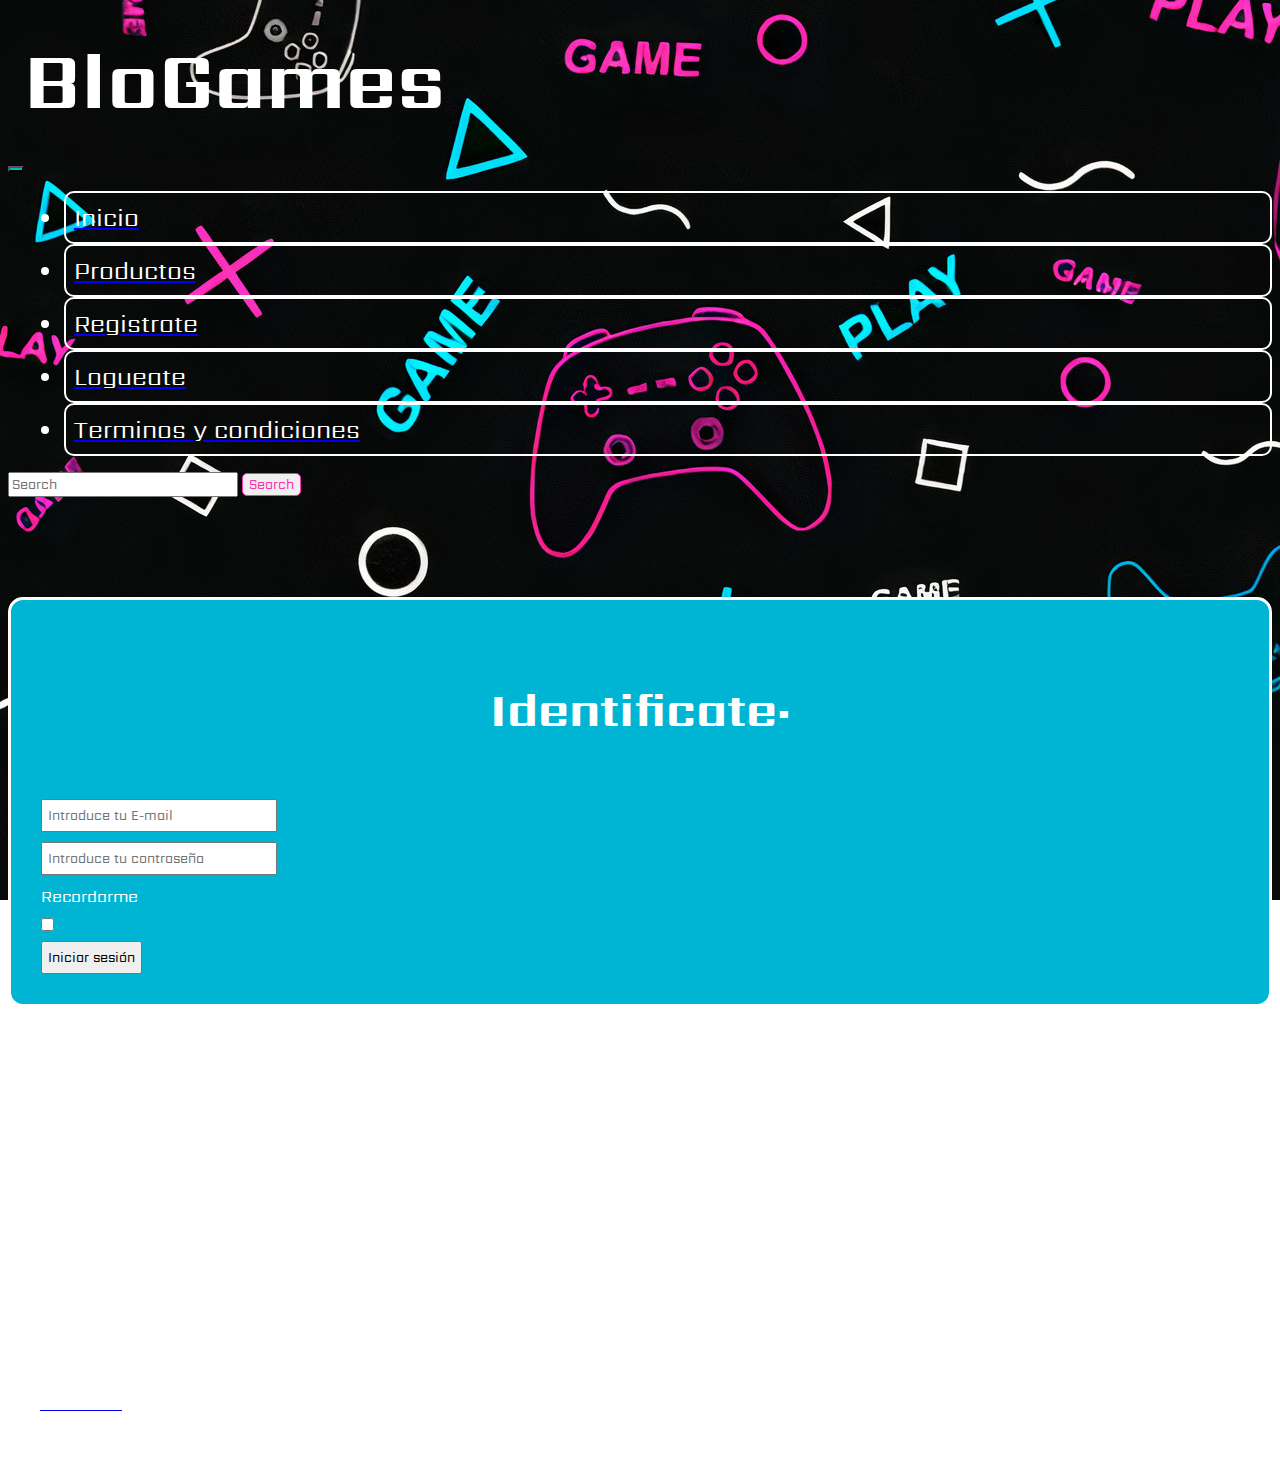
<file: pages/login.html>
<!DOCTYPE html>
<html lang="en">
<head>
    <meta charset="UTF-8">
    <meta http-equiv="X-UA-Compatible" content="IE=edge">
    <meta name="viewport" content="width=device-width, initial-scale=1.0">
    <!-- Fuente -->
    <link rel="preconnect" href="https://fonts.googleapis.com">
    <link rel="preconnect" href="https://fonts.gstatic.com" crossorigin>
    <link href="https://fonts.googleapis.com/css2?family=Open+Sans:wght@400;700&family=Orbitron:wght@700&family=Sarpanch:wght@400;700&display=swap" rel="stylesheet">
    <!--    Linqueo al css     -->
    <link rel="stylesheet" href="../css/style.css">
    <!-- CSS only -->
    <link href="https://cdn.jsdelivr.net/npm/bootstrap@5.2.2/dist/css/bootstrap.min.css" rel="stylesheet" integrity="sha384-Zenh87qX5JnK2Jl0vWa8Ck2rdkQ2Bzep5IDxbcnCeuOxjzrPF/et3URy9Bv1WTRi" crossorigin="anonymous">
    <!-- JavaScript Bundle with Popper -->
    <script src="https://cdn.jsdelivr.net/npm/bootstrap@5.2.2/dist/js/bootstrap.bundle.min.js" integrity="sha384-OERcA2EqjJCMA+/3y+gxIOqMEjwtxJY7qPCqsdltbNJuaOe923+mo//f6V8Qbsw3" crossorigin="anonymous"></script>
    <title>BloGames</title>
</head>
<body>
    <!-- Header -->
    <header>
        <div class="titleLogo bg-dark text-center alin d-flex align-items-center">
          <h1 class="colorHs" style="margin: 1rem;" id="home">BloGames</h1>
        </div>
          <nav class="navbar navbar-expand-lg bg-dark d-flex align-items-center">
              <div class="container-fluid">
                <!-- Boton hamburguesa-->
                <button class="navbar-toggler bottonBurger bg-info" type="button" data-bs-toggle="collapse" data-bs-target="#navbarSupportedContent" aria-controls="navbarSupportedContent" aria-expanded="false" aria-label="Toggle navigation">
                  <span class="navbar-toggler-icon"></span>
                </button>
                <!-- Barra de navegación -->
                <div class="collapse navbar-collapse" id="navbarSupportedContent">
                  <ul class="navbar-nav me-auto mb-2 mb-lg-0 itemsAlineados">
                    <a class="bottomNavStyle nav-link active" aria-current="page" href="../index.html">
                      <li class="nav-item EstiloNavUl" style="margin-left:1rem;">
                      Inicio
                      </li>
                    <a class="bottomNavStyle nav-link active" aria-current="page" href="productos.html">
                      <li class="nav-item EstiloNavUl" style="margin-left:1rem;">
                        Productos
                      </li>
                    <a class="bottomNavStyle nav-link active" aria-current="page" href="registro.html">
                      <li class="nav-item EstiloNavUl" style="margin-left:1rem;">
                        Registrate
                      </li>
                    <a class="bottomNavStyle nav-link active" aria-current="page" href="login.html">
                      <li class="nav-item EstiloNavUl" style="margin-left:1rem;">
                      Logueate
                      </li>
                    <a class=" bottomNavStyle nav-link active" aria-current="page" href="terminos_condiciones.html">
                      <li class="nav-item EstiloNavUl" style="margin-left:1rem;">
                      Terminos y condiciones
                      </li>
                    </a>
                  </ul>
                  <!-- Formulariod de busqueda -->
                  <form class="d-flex" role="search">
                    <input class="form-control me-2" type="search" placeholder="Search" aria-label="Search">
                    <button class="colorBotton" type="submit">Search</button>
                  </form>
                </div>
              </div>
            </nav>
      </header>
    <!--   Main   -->
    <main class="home__anchoMain container">
        <!-- Formulario de identificación -->
        <div class="hombe__form">
            <form action="GET">
                <h2 class="home__tituloForm">Identificate:</h2>
                <input type="email" name="email" id="email" placeholder="Introduce tu E-mail"> 
                <input type="text" name="password" id="password"    placeholder="Introduce tu contraseña">     
                <label for="" class="home__recordar">Recordarme</label>
                <input type="checkbox">
                
                <input type="submit" value="Iniciar sesión">
            </form>
        </div>
    </main>
    <!-- Footer -->
    <footer class="bg-dark">
      <div class="d-flex justify-content-between align-items-center">  
      <div class="margen bottonBack">
        <a href="#home"><h4 class="bottonBack footerHs">Ir al Inicio</h4></a>
      </div>
      <div>
        <h4 class="footerHs">Copyright 2022</h4>
      </div>
      </div>  
  </footer>
</body>
</html>
</file>
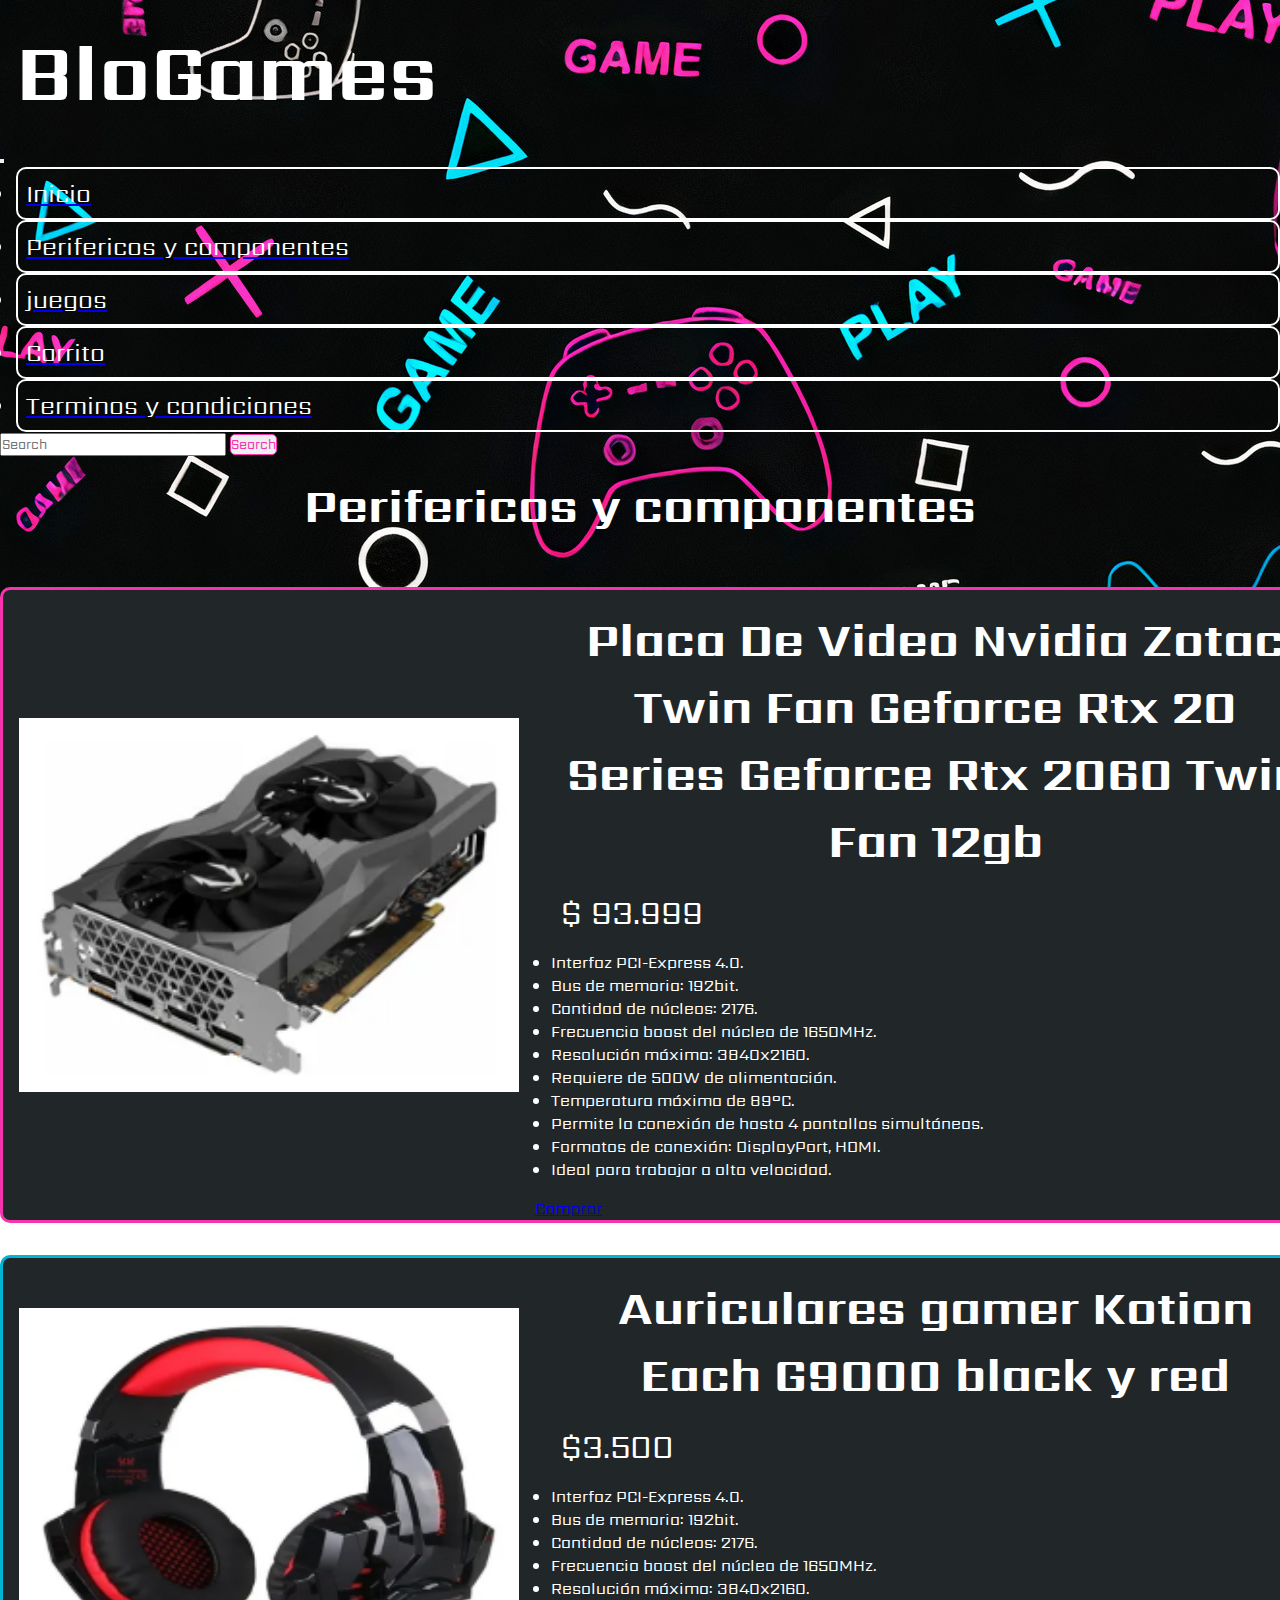
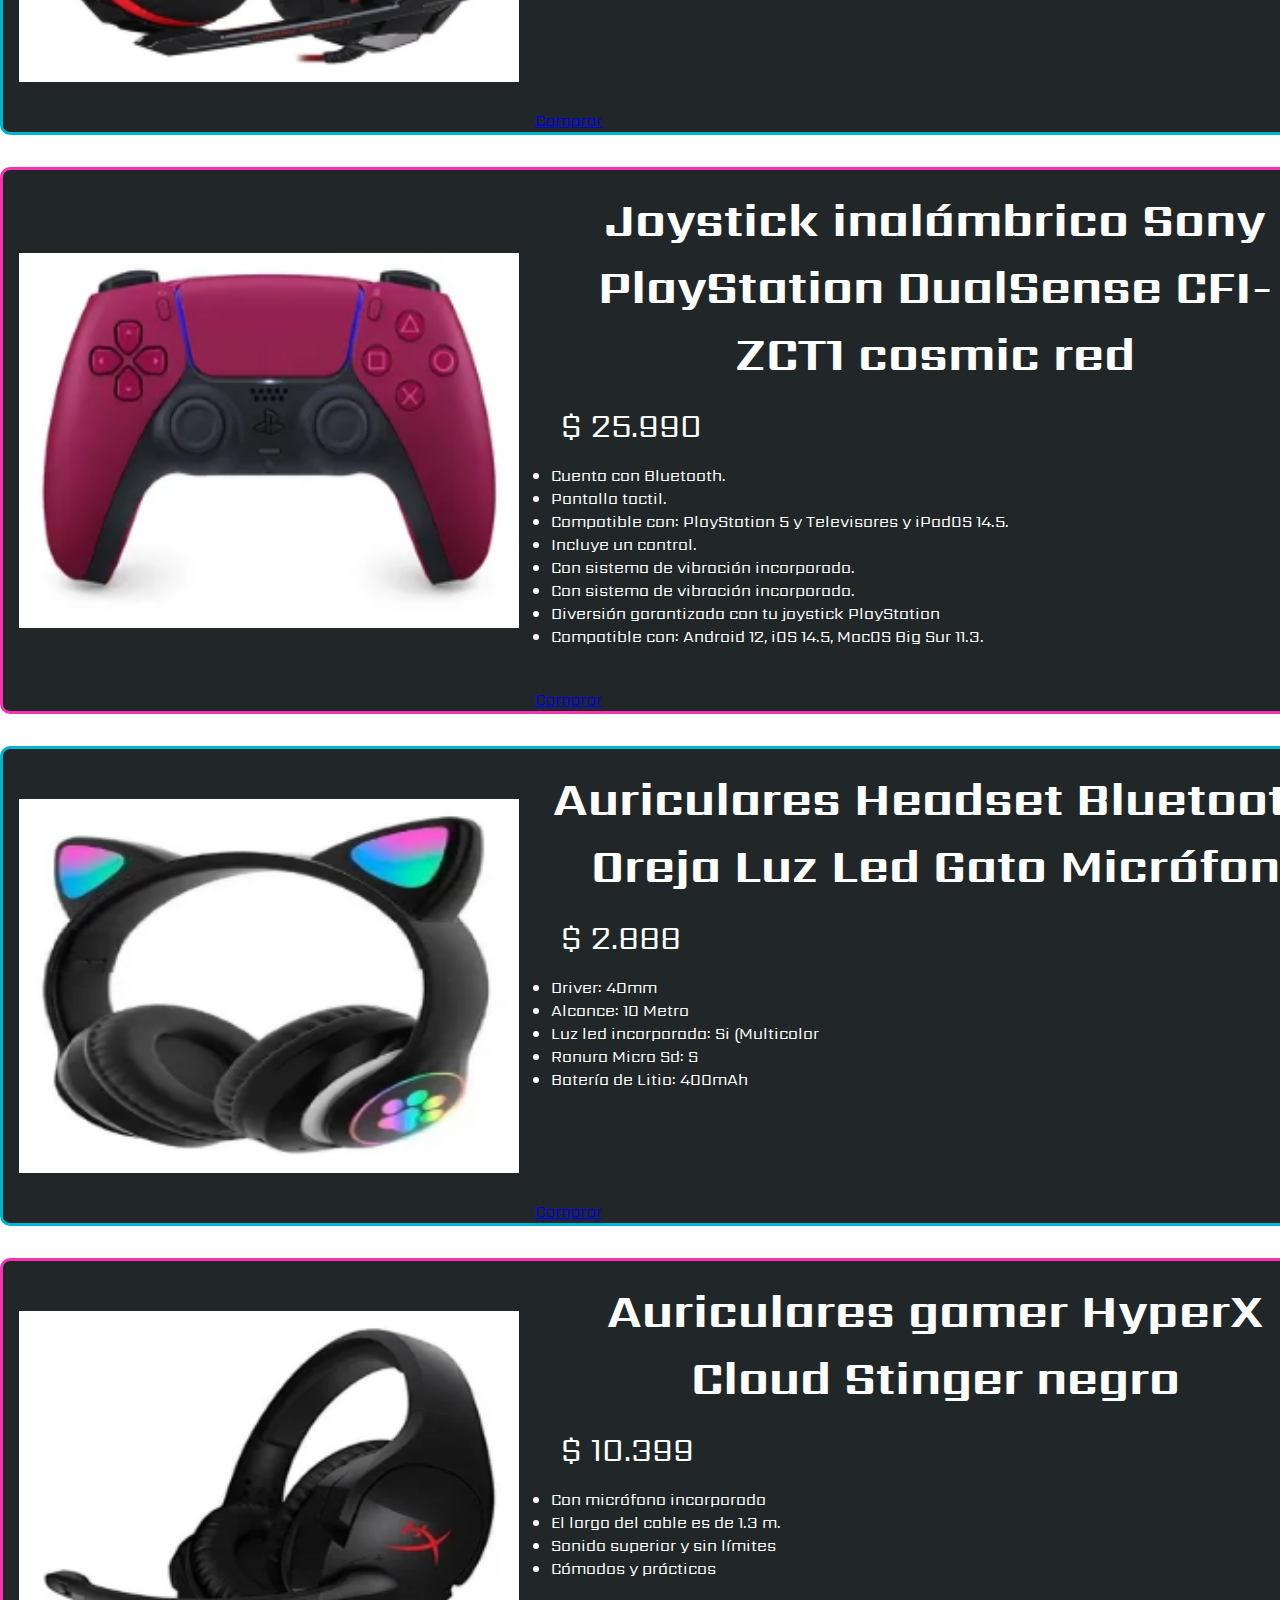
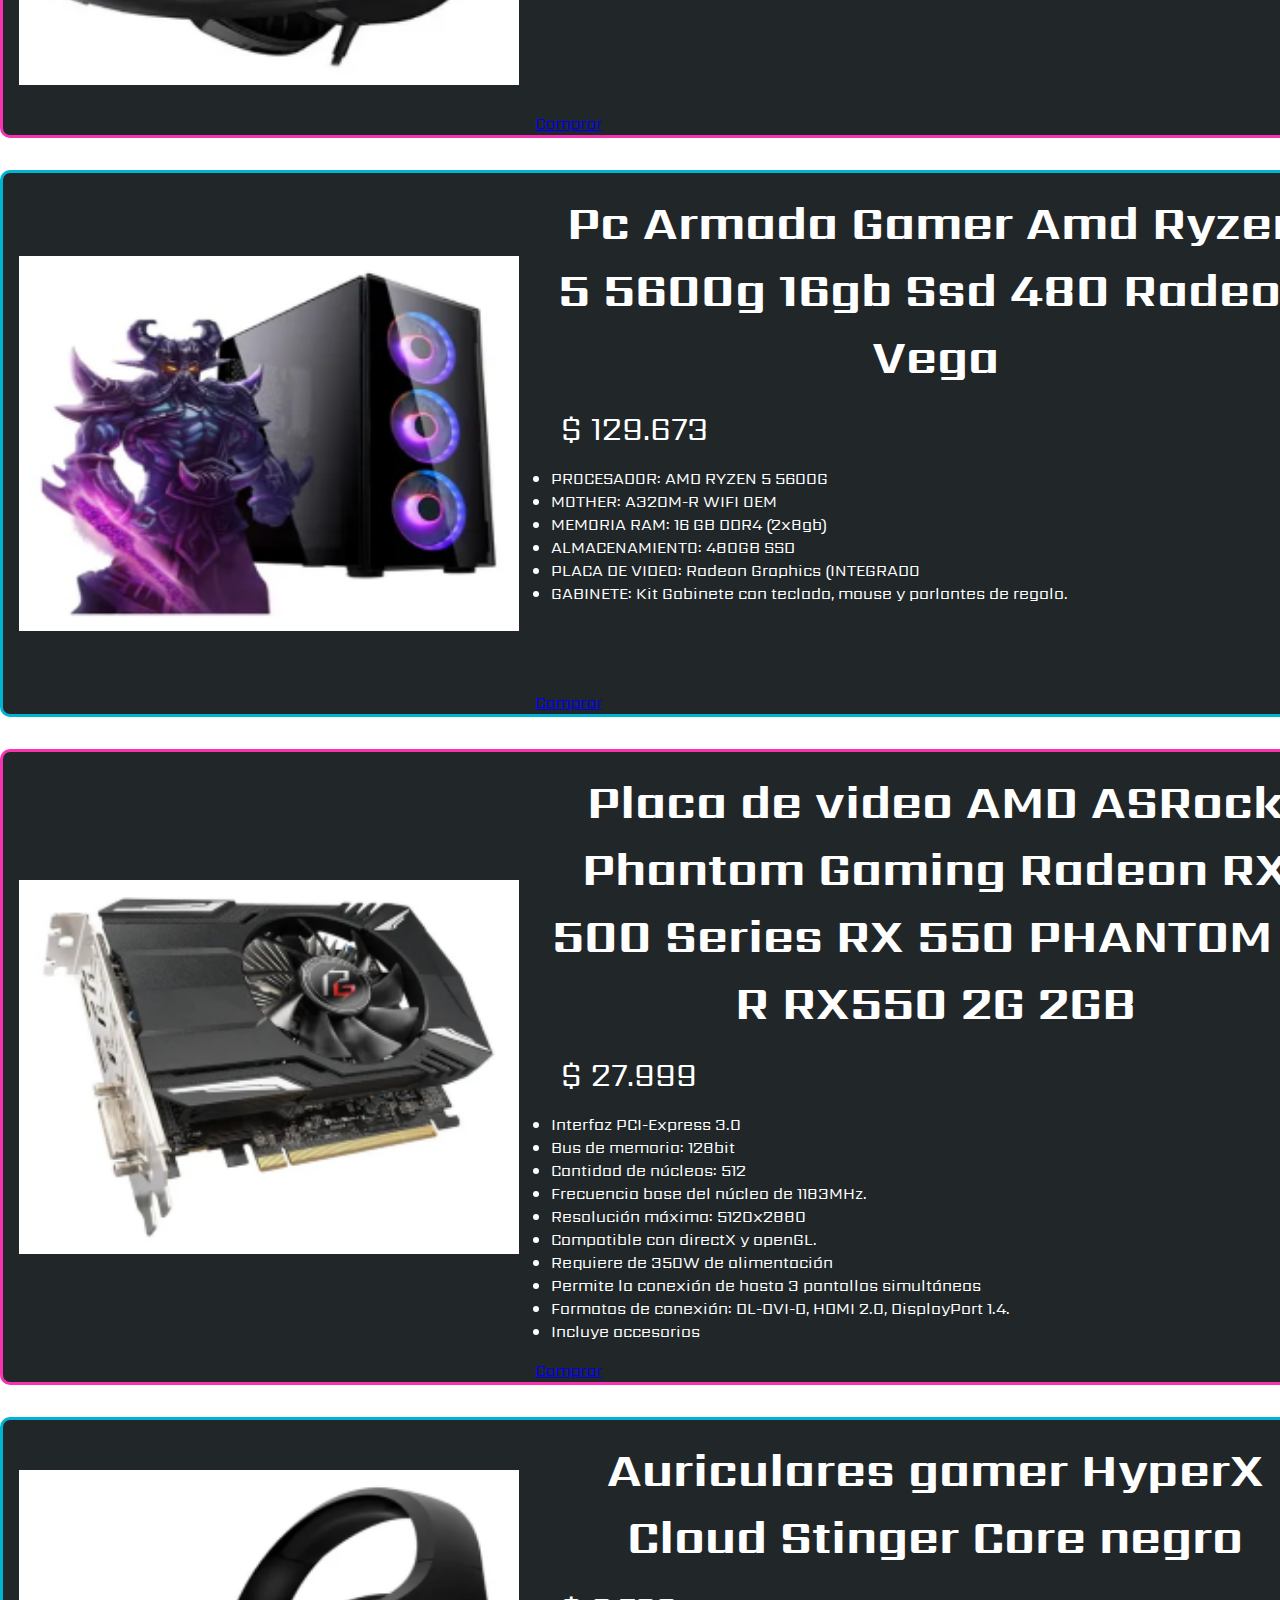
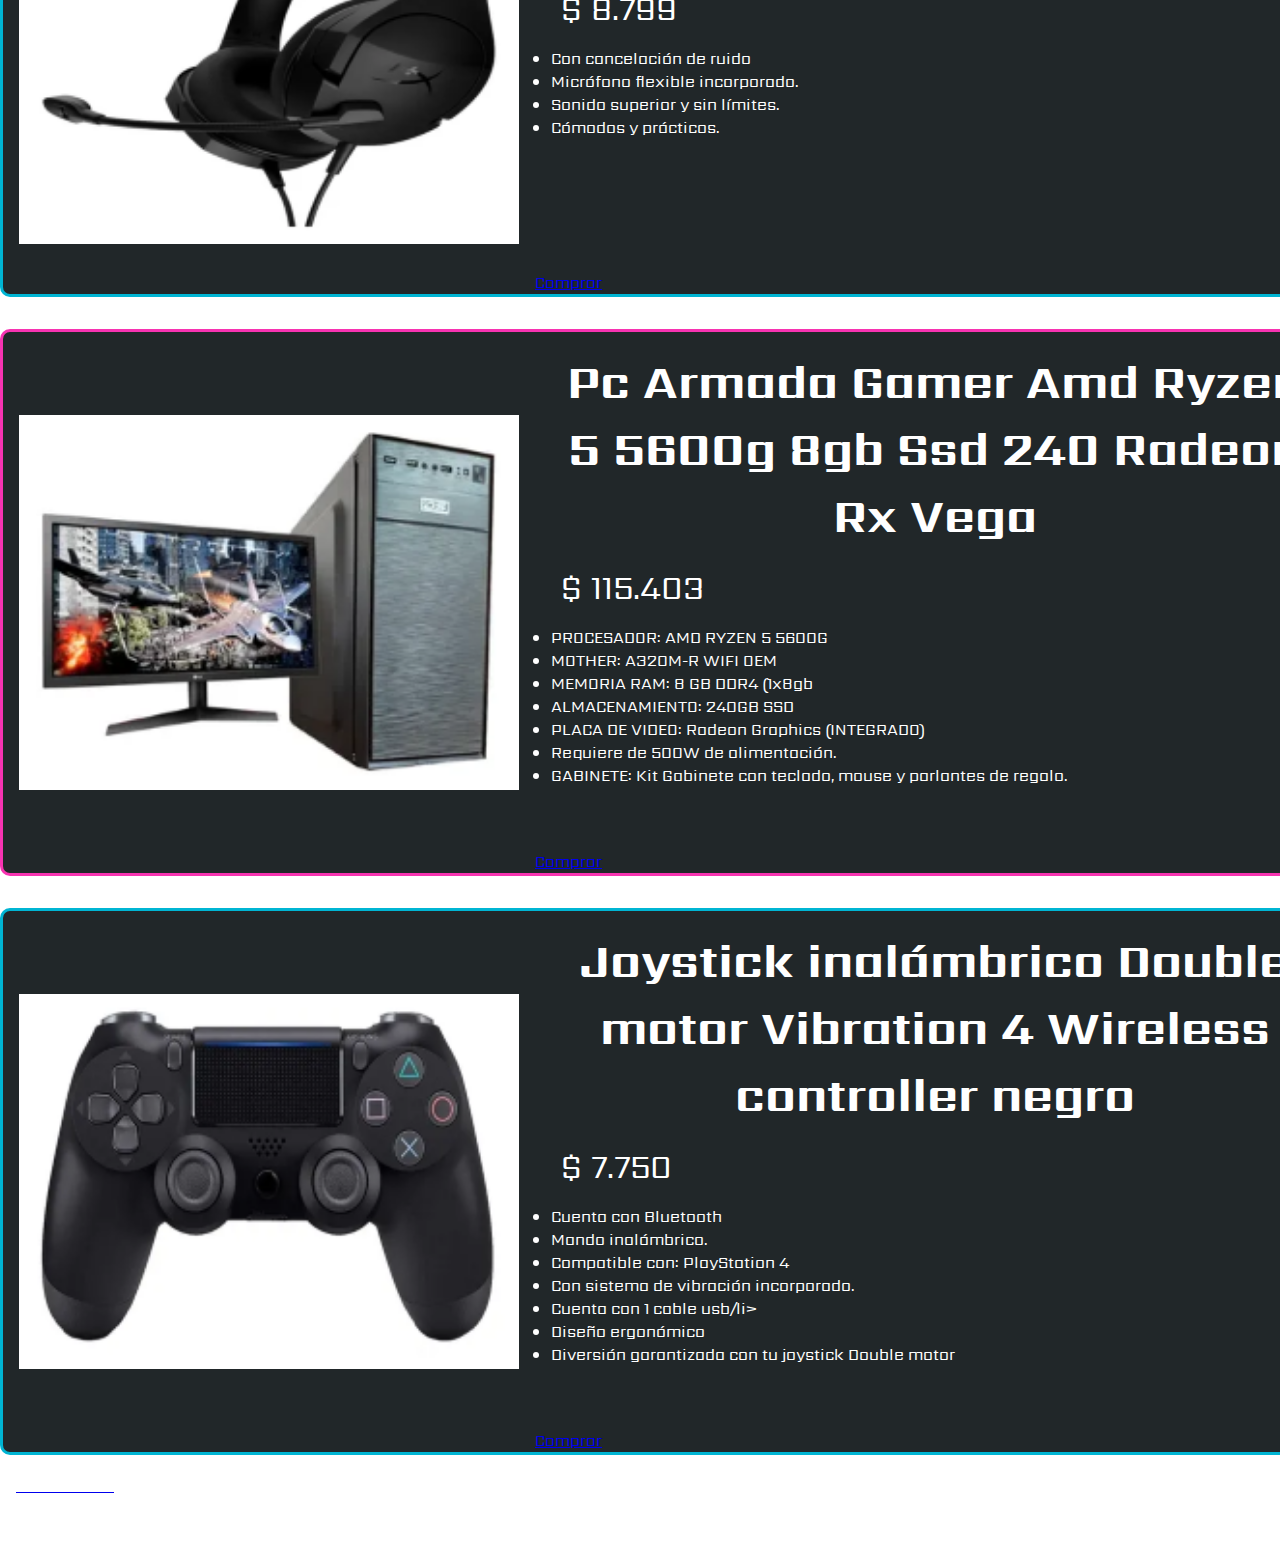
<file: pages/perifericos.html>
<!DOCTYPE html>
<html lang="es">
<head>
    <meta charset="UTF-8">
    <meta http-equiv="X-UA-Compatible" content="IE=edge">
    <meta name="viewport" content="width=device-width, initial-scale=1.0">
    <meta name="keywords" content="Auriculares, mouse, joystick, Pc, GPU, producto, venta">
    <meta name="description" content="Todo sobre gaming | Aqui puedes comprar componentes de PC para mejorar las caracteristicas de tu computadora. Tambien puedes comprar perifericos como mouses, auriculares, joysticks, etc; para mejorar tu setup">
    <!-- Fuente -->
    <link rel="preconnect" href="https://fonts.googleapis.com">
    <link rel="preconnect" href="https://fonts.gstatic.com" crossorigin>
    <link href="https://fonts.googleapis.com/css2?family=Open+Sans:wght@400;700&family=Orbitron:wght@700&family=Sarpanch:wght@400;700&display=swap" rel="stylesheet">
    <!--    Linqueo al css     -->
    <link rel="stylesheet" href="../css/styles.css">
    <!-- CSS only -->
    <link href="https://cdn.jsdelivr.net/npm/bootstrap@5.2.2/dist/css/bootstrap.min.css" rel="stylesheet" integrity="sha384-Zenh87qX5JnK2Jl0vWa8Ck2rdkQ2Bzep5IDxbcnCeuOxjzrPF/et3URy9Bv1WTRi" crossorigin="anonymous">
    <!-- JavaScript Bundle with Popper -->
    <script src="https://cdn.jsdelivr.net/npm/bootstrap@5.2.2/dist/js/bootstrap.bundle.min.js" integrity="sha384-OERcA2EqjJCMA+/3y+gxIOqMEjwtxJY7qPCqsdltbNJuaOe923+mo//f6V8Qbsw3" crossorigin="anonymous"></script>
    <title>Perifericos y componentes | BloGames</title>
</head>
<body>
    <!-- Header -->
    <header>
      <div class="titleLogo bg-dark text-center d-flex align-items-center">
        <h1 style="margin: 1rem;" id="home">BloGames</h1>
      </div>
        <nav class="navbar navbar-expand-lg bg-dark d-flex align-items-center">
            <div class="container-fluid">
              <!-- Boton hamburguesa-->
              <button class="navbar-toggler bottonBurger bg-info" type="button" data-bs-toggle="collapse" data-bs-target="#navbarSupportedContent" aria-controls="navbarSupportedContent" aria-expanded="false" aria-label="Toggle navigation">
                <span class="navbar-toggler-icon"></span>
              </button>
              <!-- Barra de navegación -->
              <div class="collapse navbar-collapse" id="navbarSupportedContent">
                <ul class="navbar-nav me-auto mb-2 mb-lg-0 itemsAlineados">
                  <a class="nav-link active" aria-current="page" href="../index.html">
                    <li class="nav-item" style="margin-left:1rem;">
                    Inicio
                    </li>
                  </a>
                  <a class="nav-link active" aria-current="page" href="perifericos.html">
                    <li class="nav-item" style="margin-left:1rem;">
                    Perifericos y componentes
                    </li>
                  </a>
                  <a class="nav-link active" aria-current="page" href="juegos.html">
                    <li class="nav-item" style="margin-left:1rem;">
                    juegos
                    </li>
                  </a>
                  <a class="nav-link active" aria-current="page" href="carrito.html">
                    <li class="nav-item" style="margin-left:1rem;">
                    Carrito
                    </li>
                  <a class="nav-link active" aria-current="page" href="terminos_condiciones.html">
                    <li class="nav-item" style="margin-left:1rem;">
                    Terminos y condiciones
                    </li>
                  </a>
                </ul>
                <!-- Formulario de busqueda -->
                <form class="d-flex" role="search">
                  <input class="form-control me-2" type="search" placeholder="Search" aria-label="Search">
                  <button class="colorBotton" type="submit">Search</button>
                </form>
              </div>
            </div>
          </nav>
    </header>
    <!--   Main   -->
    <main class="container">
        <div>
          <h2>Perifericos y componentes</h2>
        </div>
        <div class="contenedor grid borde1">
            <div class="div1">
              <img class="styleDiv1" src="../assets/productos/D_NQ_NP_626657-MLA52316434315_112022-V.png" alt="">
            </div>
            <div class="div2"> 
              <h2 class="marencero ">Placa De Video Nvidia Zotac Twin Fan Geforce Rtx 20 Series Geforce Rtx 2060 Twin Fan 12gb</h2>
            </div>
            <div class="div3">
              <p class="marencero">$ 93.999</p>
            </div>
            <div class="div4">
              <ul class="marencero">
                <li>Interfaz PCI-Express 4.0.</li>
                <li>Bus de memoria: 192bit.</li>
                <li>Cantidad de núcleos: 2176.</li>
                <li>Frecuencia boost del núcleo de 1650MHz.</li>
                <li>Resolución máxima: 3840x2160.</li>
                <li>Requiere de 500W de alimentación.</li>
                <li>Temperatura máxima de 89°C.</li>
                <li>Permite la conexión de hasta 4 pantallas simultáneas.</li>
                <li>Formatos de conexión: DisplayPort, HDMI.</li>
                <li>Ideal para trabajar a alta velocidad.</li>
              </ul>
            </div>
            <div class="div5">
              <a href="#" class="btn btn-primary">Comprar</a>
            </div>
        </div>
        
        <div class="contenedor grid borde2">
            <div class="div1">
              <img class="styleDiv1" src="../assets/productos/D_NQ_NP_645705-MLA40252400401_122019-O.png" alt="">
            </div>
            <div class="div2"> 
              <h2 class="marencero ">Auriculares gamer Kotion Each G9000 black y red</h2>
            </div>
            <div class="div3">
              <p class="marencero">$3.500</p>
            </div>
            <div class="div4">
              <ul class="marencero">
                <li>Interfaz PCI-Express 4.0.</li>
                <li>Bus de memoria: 192bit.</li>
                <li>Cantidad de núcleos: 2176.</li>
                <li>Frecuencia boost del núcleo de 1650MHz.</li>
                <li>Resolución máxima: 3840x2160.</li>
              </ul>
            </div>
            <div class="div5">
              <a href="#" class="btn btn-primary">Comprar</a>
            </div>
        </div>
        <div class="contenedor grid borde1">
            <div class="div1">
              <img class="styleDiv1" src="../assets/productos/D_NQ_NP_665357-MLA46237938567_062021-V.png" alt="">
            </div>
            <div class="div2"> 
              <h2 class="marencero ">Joystick inalámbrico Sony PlayStation DualSense CFI-ZCT1 cosmic red</h2>
            </div>
            <div class="div3">
              <p class="marencero">$ 25.990</p>
            </div>
            <div class="div4">
              <ul class="marencero">
                <li>Cuenta con Bluetooth.</li>
                <li>Pantalla tactil.</li>
                <li>Compatible con: PlayStation 5 y Televisores y iPadOS 14.5.</li>
                <li>Incluye un control.</li>
                <li>Con sistema de vibración incorporado.</li>
                <li>Con sistema de vibración incorporado.</li>
                <li>Diversión garantizada con tu joystick PlayStation</li>
                <li>Compatible con: Android 12, iOS 14.5, MacOS Big Sur 11.3.</li>
              </ul>
            </div>
            <div class="div5">
              <a href="#" class="btn btn-primary">Comprar</a>
            </div>
        </div>
        <div class="contenedor grid borde2">
            <div class="div1">
              <img class="styleDiv1" src="../assets/productos/D_NQ_NP_672418-MLA50098456133_052022-V.png" alt="">
            </div>
            <div class="div2"> 
              <h2 class="marencero ">Auriculares Headset Bluetooth Oreja Luz Led Gato Micrófon</h2>
            </div>
            <div class="div3">
              <p class="marencero">$ 2.888</p>
            </div>
            <div class="div4">
              <ul class="marencero">
                <li>Driver: 40mm</li>
                <li>Alcance: 10 Metro</li>
                <li>Luz led incorporada: Si (Multicolor</li>
                <li>Ranura Micro Sd: S</li>
                <li>Batería de Litio: 400mAh</li>
              </ul>
            </div>
            <div class="div5">
              <a href="#" class="btn btn-primary">Comprar</a>
            </div>
        </div>
        <div class="contenedor grid borde1">
            <div class="div1">
              <img class="styleDiv1" src="../assets/productos/D_NQ_NP_775551-MLA40154584077_122019-V.png" alt="">
            </div>
            <div class="div2">
              <h2 class="marencero">Auriculares gamer HyperX Cloud Stinger negro</h2>
            </div>
            <div class="div3">
              <p class="marencero">$ 10.399</p>
            </div>
            <div class="div4">
              <ul class="marencero">
                <li>Con micrófono incorporado</li>
                <li>El largo del cable es de 1.3 m.</li>
                <li>Sonido superior y sin límites</li>
                <li>Cómodos y prácticos</li>
              </ul>
            </div>
            <div class="div5">
              <a href="#" class="btn btn-primary">Comprar</a>
            </div>
        </div>
        <div class="contenedor grid borde2">
            <div class="div1">
              <img class="styleDiv1" src="../assets/productos/D_NQ_NP_826678-MLA51785731141_102022-V.png" alt="">
            </div>
            <div class="div2">
              <h2 class="marencero">Pc Armada Gamer Amd Ryzen 5 5600g 16gb Ssd 480 Radeon Vega</h2>
            </div>
            <div class="div3">
              <p class="marencero">$ 129.673</p>
            </div>
            <div class="div4">
              <ul class="marencero">
                <li>PROCESADOR: AMD RYZEN 5 5600G</li>
                <li>MOTHER: A320M-R WIFI OEM</li>
                <li>MEMORIA RAM: 16 GB DDR4 (2x8gb)</li>
                <li>ALMACENAMIENTO: 480GB SSD</li>
                <li>PLACA DE VIDEO: Radeon Graphics (INTEGRADO</li>
                <li>GABINETE: Kit Gabinete con teclado, mouse y parlantes de regalo.</li>
              </ul>
            </div>
            <div class="div5">
              <a href="#" class="btn btn-primary">Comprar</a>
            </div>
        </div>
        <div class="contenedor grid borde1">
            <div class="div1">
              <img class="styleDiv1" src="../assets/productos/D_NQ_NP_832709-MLA51899349795_102022-O.png" alt="">
            </div>
            <div class="div2">
              <h2 class="marencero">Placa de video AMD ASRock Phantom Gaming Radeon RX 500 Series RX 550 PHANTOM G R RX550 2G 2GB</h2>
            </div>
            <div class="div3">
              <p class="marencero">$ 27.999</p>
            </div>
            <div class="div4">
              <ul class="marencero">
                <li>Interfaz PCI-Express 3.0</li>
                <li>Bus de memoria: 128bit</li>
                <li>Cantidad de núcleos: 512</li>
                <li>Frecuencia base del núcleo de 1183MHz.</li>
                <li>Resolución máxima: 5120x2880</li>
                <li>Compatible con directX y openGL.</li>
                <li>Requiere de 350W de alimentación</li>
                <li>Permite la conexión de hasta 3 pantallas simultáneas</li>
                <li>Formatos de conexión: DL-DVI-D, HDMI 2.0, DisplayPort 1.4.</li>
                <li>Incluye accesorios</li>
              </ul>
            </div>
            <div class="div5">
              <a href="#" class="btn btn-primary">Comprar</a>
            </div>
        </div>
        <div class="contenedor grid borde2">
            <div class="div1">
              <img class="styleDiv1" src="../assets/productos/D_NQ_NP_887967-MLA44385438089_122020-O.png" alt="">
            </div>
            <div class="div2">
              <h2 class="marencero">Auriculares gamer HyperX Cloud Stinger Core negro</h2>
            </div>
            <div class="div3">
              <p class="marencero">$ 8.799</p>
            </div>
            <div class="div4">
              <ul class="marencero">
                <li>Con cancelación de ruido</li>
                <li>Micrófono flexible incorporado.</li>
                <li>Sonido superior y sin límites.</li>
                <li>Cómodos y prácticos.</li>
              </ul>
            </div>
            <div class="div5">
              <a href="#" class="btn btn-primary">Comprar</a>
            </div>
        </div>
        <div class="contenedor grid borde1">
            <div class="div1">
              <img class="styleDiv1" src="../assets/productos/D_NQ_NP_916111-MLA51785678880_102022-V.png" alt="">
            </div>
            <div class="div2">
              <h2 class="marencero">Pc Armada Gamer Amd Ryzen 5 5600g 8gb Ssd 240 Radeon Rx Vega</h2>
            </div>
            <div class="div3">
              <p class="marencero">$ 115.403</p>
            </div>
            <div class="div4">
              <ul class="marencero">
                <li>PROCESADOR: AMD RYZEN 5 5600G</li>
                <li>MOTHER: A320M-R WIFI OEM</li>
                <li>MEMORIA RAM: 8 GB DDR4 (1x8gb</li>
                <li>ALMACENAMIENTO: 240GB SSD</li>
                <li>PLACA DE VIDEO: Radeon Graphics (INTEGRADO)</li>
                <li>Requiere de 500W de alimentación.</li>
                <li>GABINETE: Kit Gabinete con teclado, mouse y parlantes de regalo.</li>
              </ul>
            </div>
            <div class="div5">
              <a href="#" class="btn btn-primary">Comprar</a>
            </div>
        </div>
        <div class="contenedor grid borde2">
            <div class="div1">
              <img class="styleDiv1" src="../assets/productos/D_NQ_NP_962433-MLA49908975232_052022-O.png" alt="">
            </div>
            <div class="div2">
              <h2 class="marencero">Joystick inalámbrico Double motor Vibration 4 Wireless controller negro</h2>
            </div>
            <div class="div3">
              <p class="marencero">$ 7.750</p>
            </div>
            <div class="div4">
              <ul class="marencero">
                <li>Cuenta con Bluetooth</li>
                <li>Mando inalámbrico.</li>
                <li>Compatible con: PlayStation 4</li>
                <li>Con sistema de vibración incorporado.</li>
                <li>Cuenta con 1 cable usb/li>
                <li>Diseño ergonómico</li>
                <li>Diversión garantizada con tu joystick Double motor</li>
              </ul>
            </div>
            <div class="div5">
              <a href="#" class="btn btn-primary">Comprar</a>
            </div>
        </div>
    </main>
    <!-- Footer -->
    <footer class="bg-dark">
        <div class="d-flex justify-content-between align-items-center">  
          <div class="margen bottonBack">
              <a href="#home"><h3 class="bottonBack footerHs">Ir al Inicio</h3></a>
          </div>
          <div>
              <h4 class="footerHs">Copyright 2022</h4>
          </div>
        </div>  
      </footer>
</body>
</html>
</file>
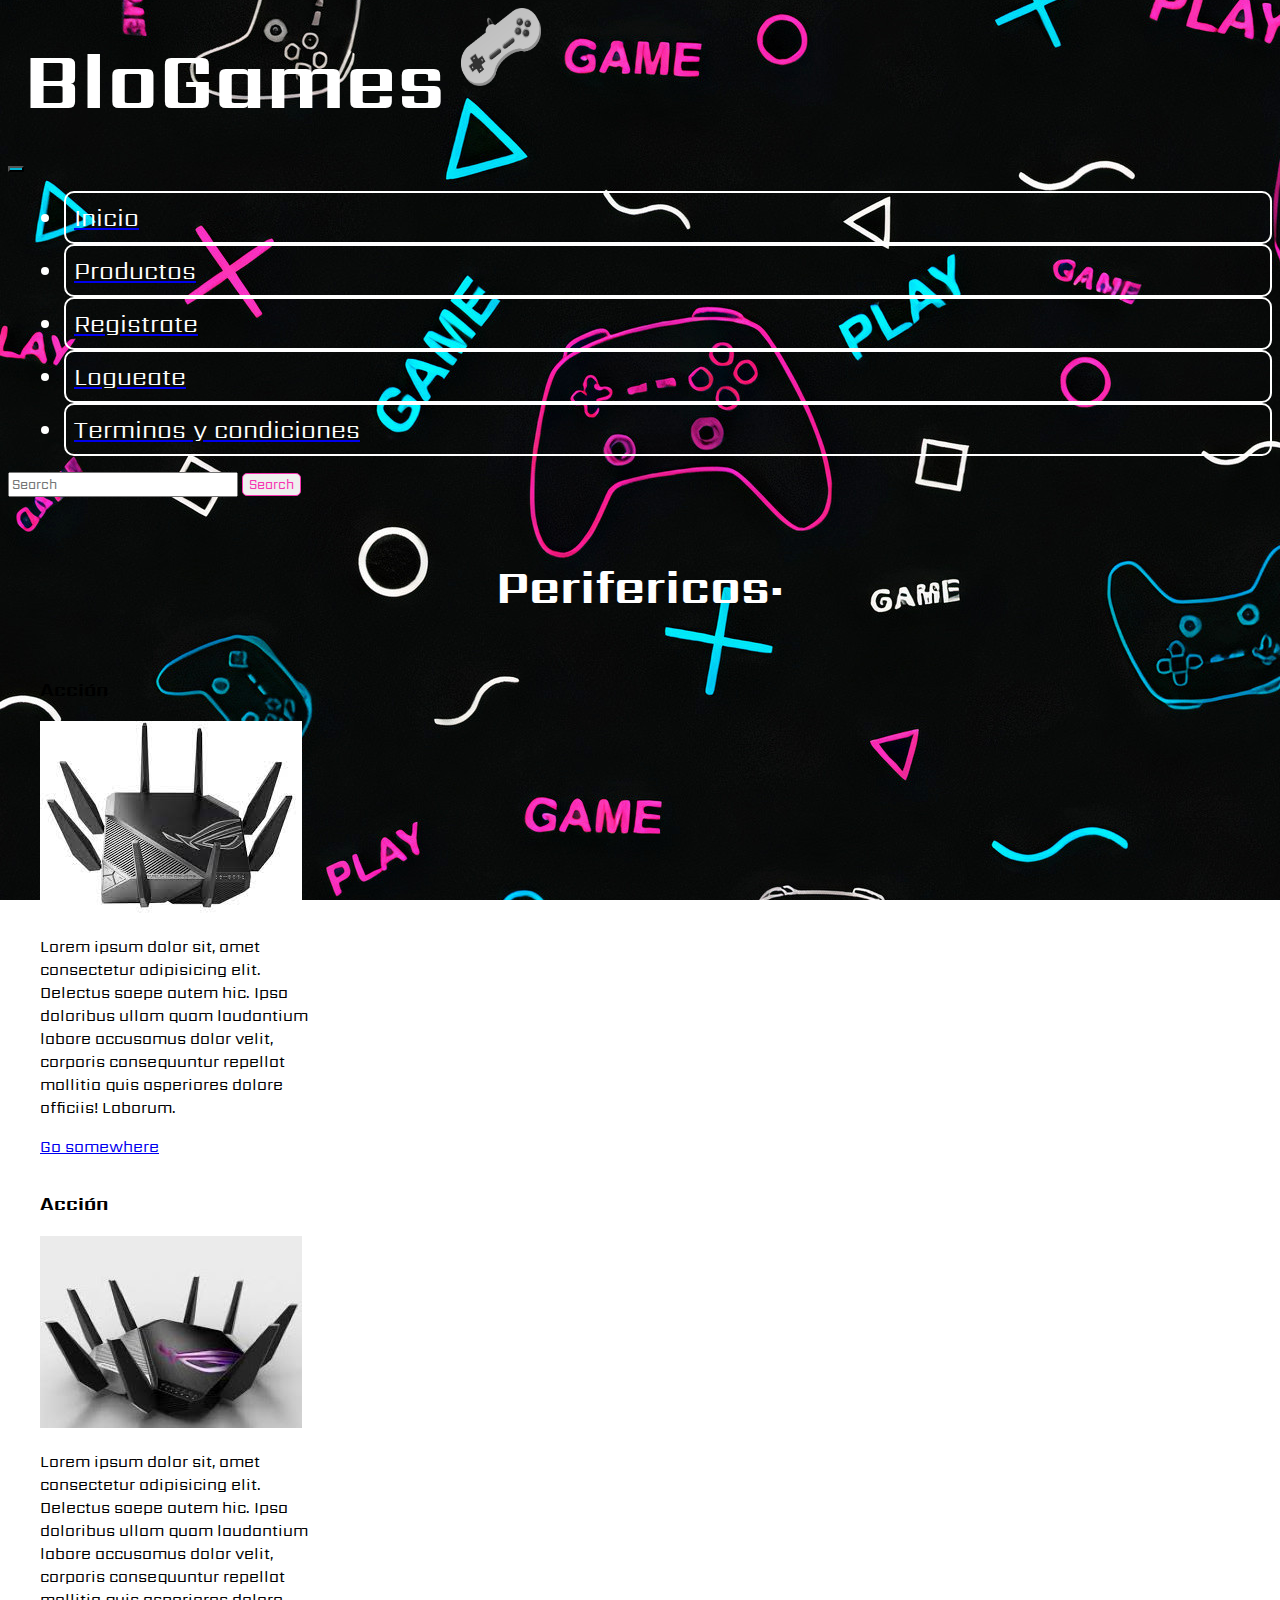
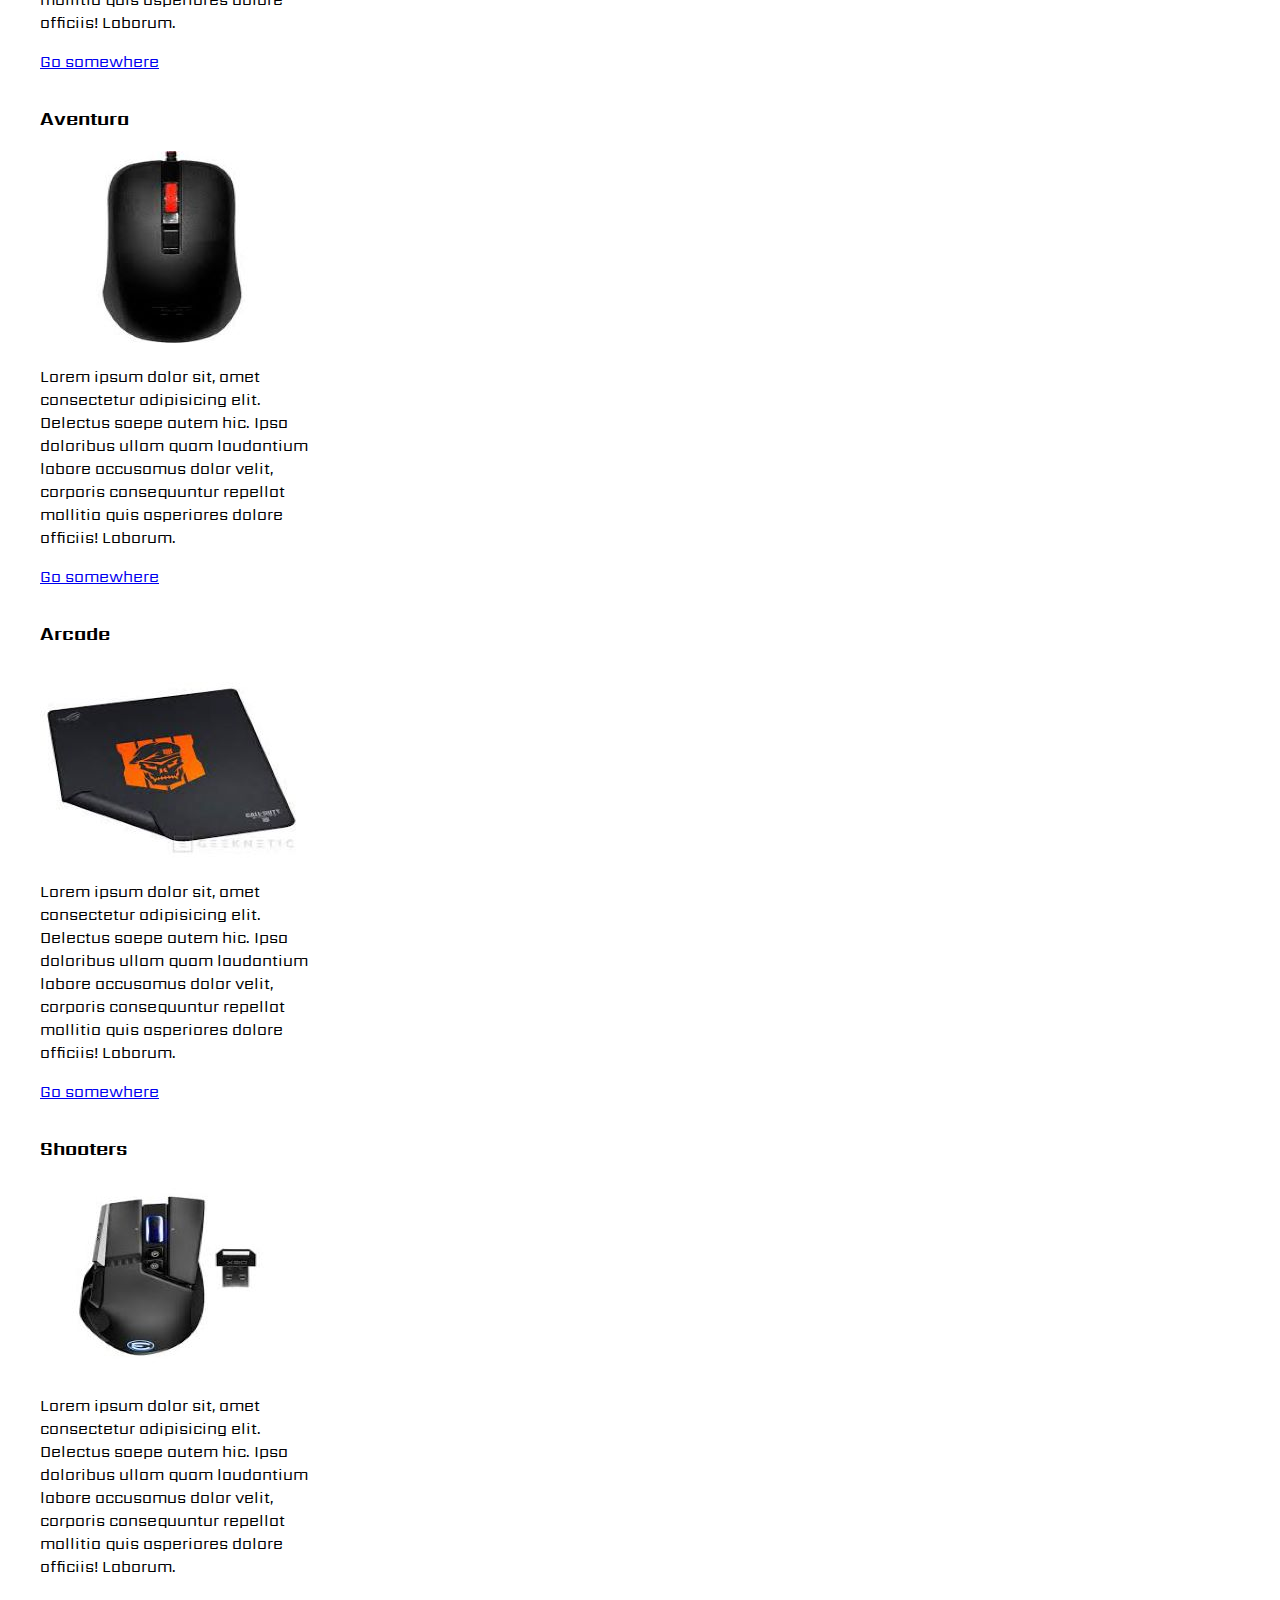
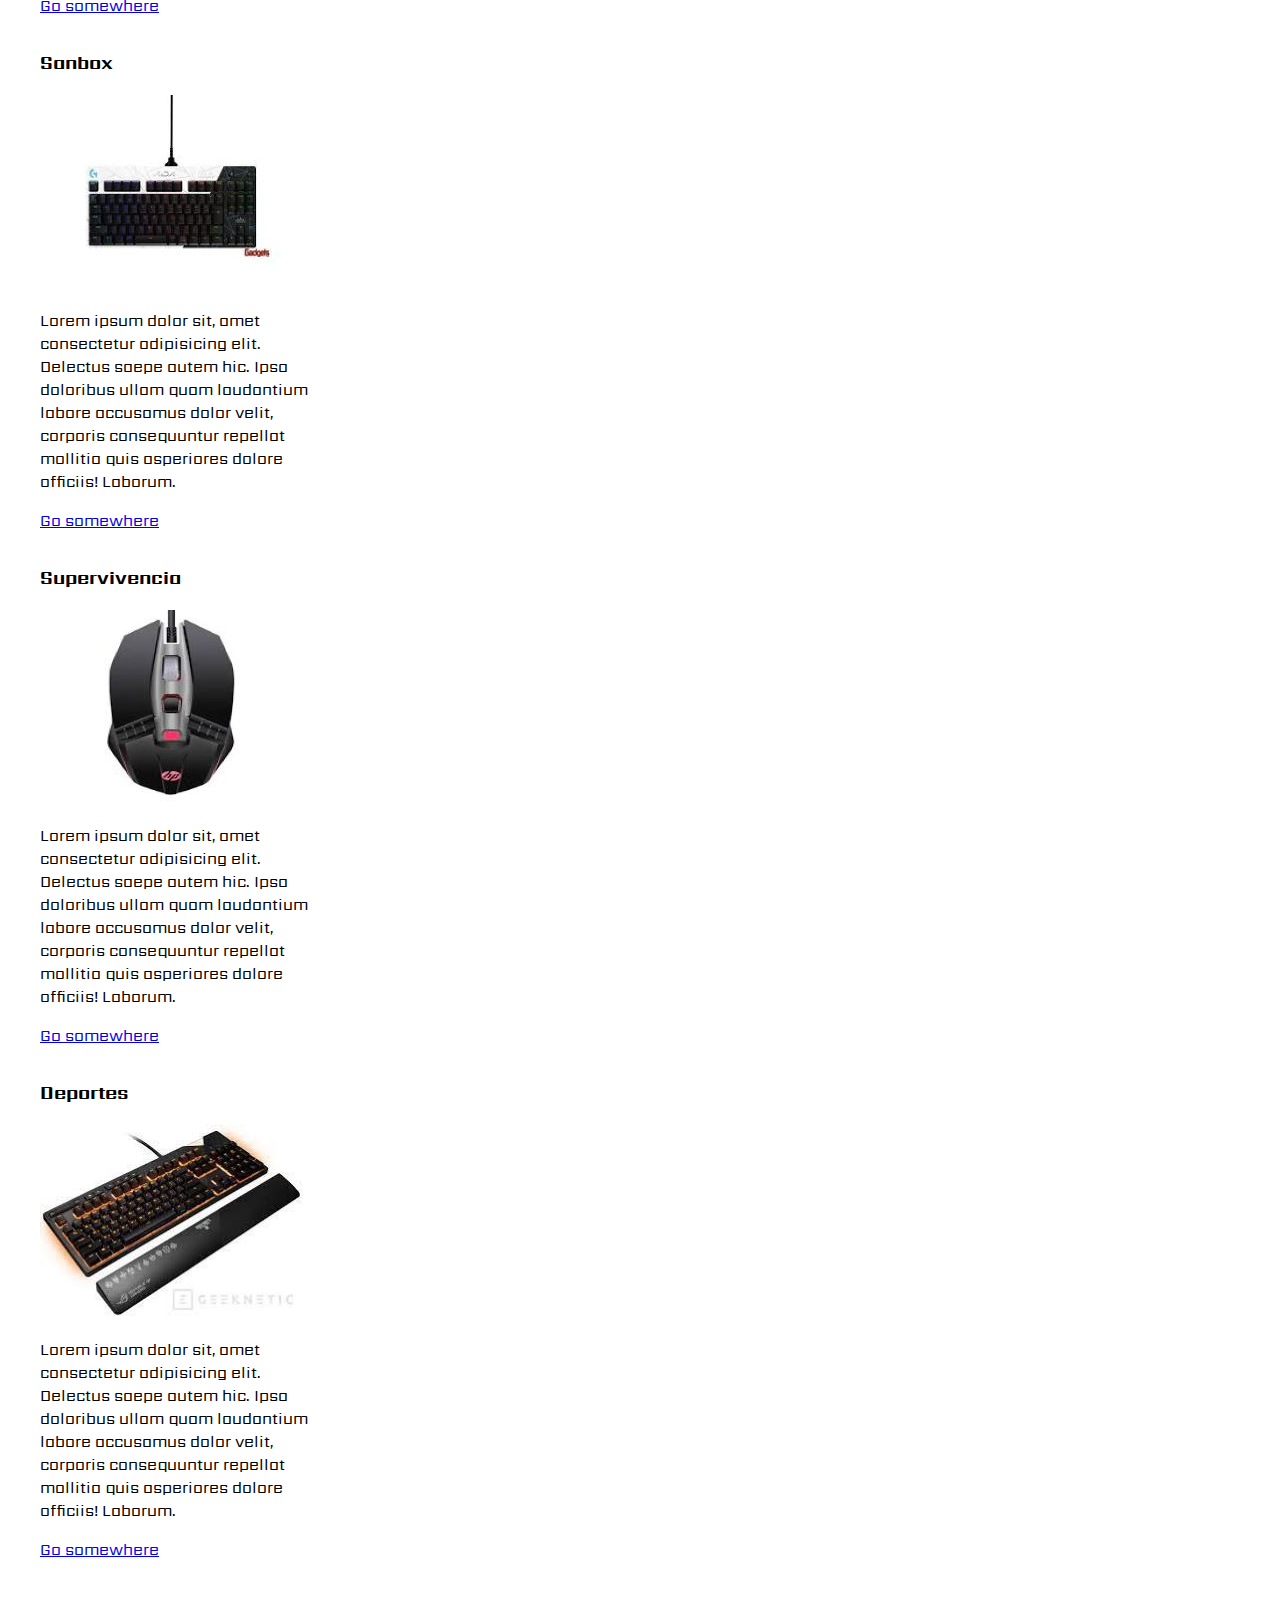
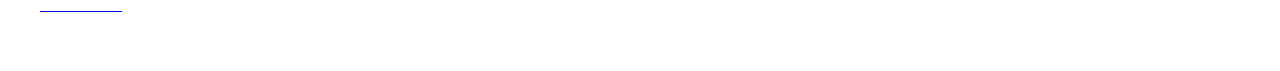
<file: pages/productos.html>
<!DOCTYPE html>
<html lang="en">
<head>
    <meta charset="UTF-8">
    <meta http-equiv="X-UA-Compatible" content="IE=edge">
    <meta name="viewport" content="width=device-width, initial-scale=1.0">
    <!-- Fuente -->
    <link rel="preconnect" href="https://fonts.googleapis.com">
    <link rel="preconnect" href="https://fonts.gstatic.com" crossorigin>
    <link href="https://fonts.googleapis.com/css2?family=Open+Sans:wght@400;700&family=Orbitron:wght@700&family=Sarpanch:wght@400;700&display=swap" rel="stylesheet">
    <!--    Linqueo al css     -->
    <link rel="stylesheet" href="../css/style.css">
    <!-- CSS only -->
    <link href="https://cdn.jsdelivr.net/npm/bootstrap@5.2.2/dist/css/bootstrap.min.css" rel="stylesheet" integrity="sha384-Zenh87qX5JnK2Jl0vWa8Ck2rdkQ2Bzep5IDxbcnCeuOxjzrPF/et3URy9Bv1WTRi" crossorigin="anonymous">
    <!-- JavaScript Bundle with Popper -->
    <script src="https://cdn.jsdelivr.net/npm/bootstrap@5.2.2/dist/js/bootstrap.bundle.min.js" integrity="sha384-OERcA2EqjJCMA+/3y+gxIOqMEjwtxJY7qPCqsdltbNJuaOe923+mo//f6V8Qbsw3" crossorigin="anonymous"></script>
    <title>BloGames</title>
</head>
<body>
    <!-- Header -->
    <header>
        <div class="titleLogo bg-dark text-center alin d-flex align-items-center">
          <h1 class="colorHs" style="margin: 1rem;" id="home">BloGames</h1>
          <img src="../assets/blogs/kisspng-joystick-game-controller-xbox-360-controller-clip-joystick-transparent-background-5a783a055c3152.2457690515178286133776 (1).png" alt="" class="logoImg estiloImg">
        </div>
          <nav class="navbar navbar-expand-lg bg-dark d-flex align-items-center">
              <div class="container-fluid">
                <!-- Boton hamburguesa-->
                <button class="navbar-toggler bottonBurger bg-info" type="button" data-bs-toggle="collapse" data-bs-target="#navbarSupportedContent" aria-controls="navbarSupportedContent" aria-expanded="false" aria-label="Toggle navigation">
                  <span class="navbar-toggler-icon"></span>
                </button>
                <!-- Barra de navegación -->
                <div class="collapse navbar-collapse" id="navbarSupportedContent">
                  <ul class="navbar-nav me-auto mb-2 mb-lg-0 itemsAlineados">
                    <a class="bottomNavStyle nav-link active" aria-current="page" href="../index.html">
                      <li class="nav-item EstiloNavUl" style="margin-left:1rem;">
                      Inicio
                      </li>
                    <a class="bottomNavStyle nav-link active" aria-current="page" href="productos.html">
                      <li class="nav-item EstiloNavUl" style="margin-left:1rem;">
                        Productos
                      </li>
                    <a class="bottomNavStyle nav-link active" aria-current="page" href="registro.html">
                      <li class="nav-item EstiloNavUl" style="margin-left:1rem;">
                        Registrate
                      </li>
                    <a class="bottomNavStyle nav-link active" aria-current="page" href="login.html">
                      <li class="nav-item EstiloNavUl" style="margin-left:1rem;">
                      Logueate
                      </li>
                    <a class=" bottomNavStyle nav-link active" aria-current="page" href="terminos_condiciones.html">
                      <li class="nav-item EstiloNavUl" style="margin-left:1rem;">
                      Terminos y condiciones
                      </li>
                    </a>
                  </ul>
                  <!-- Formulariod de busqueda -->
                  <form class="d-flex" role="search">
                    <input class="form-control me-2" type="search" placeholder="Search" aria-label="Search">
                    <button class="colorBotton" type="submit">Search</button>
                  </form>
                </div>
              </div>
            </nav>
      </header>
    <!-- Main -->
    <main>
        <h2 class="home__tituloForm">Perifericos:</h2>
        <!-- Categoria de Videojuegos -->
        <div class="container text-center d-flex justify-content-center">
            <div class="row ">
              <div class="col">
                <div class="card palpitar" style="width: 18rem; margin: 2rem;">
                  <div class="card-body">
                    <h3 class="card-title">Acción</h3>
                    <img src="../assets/productos/das.jpg" alt="" >
                    <p class="card-text">Lorem ipsum dolor sit, amet consectetur adipisicing elit. Delectus saepe autem hic. Ipsa doloribus ullam quam laudantium labore accusamus dolor velit, corporis consequuntur repellat mollitia quis asperiores dolore officiis! Laborum.</p>
                    <a href="#" class="btn btn-primary">Go somewhere</a>
                  </div>
                </div>
                <div class="card palpitar" style="width: 18rem; margin: 2rem;">
                  <div class="card-body">
                    <h3 class="card-title">Acción</h3>
                    <img src="../assets/productos/dasd.jpg" alt="" >
                    <p class="card-text">Lorem ipsum dolor sit, amet consectetur adipisicing elit. Delectus saepe autem hic. Ipsa doloribus ullam quam laudantium labore accusamus dolor velit, corporis consequuntur repellat mollitia quis asperiores dolore officiis! Laborum.</p>
                    <a href="#" class="btn btn-primary">Go somewhere</a>
                  </div>
                </div>
                <div class="card palpitar" style="width: 18rem; margin: 2rem;">
                  <div class="card-body">
                    <h3 class="card-title">Aventura</h3>
                    <img src="../assets/productos/images.jpg" alt="" >
                    <p class="card-text">Lorem ipsum dolor sit, amet consectetur adipisicing elit. Delectus saepe autem hic. Ipsa doloribus ullam quam laudantium labore accusamus dolor velit, corporis consequuntur repellat mollitia quis asperiores dolore officiis! Laborum.</p>
                    <a href="#" class="btn btn-primary">Go somewhere</a>
                  </div>
                </div>
                <div class="card palpitar" style="width: 18rem; margin: 2rem;">
                  <div class="card-body">
                    <h3 class="card-title">Arcade</h3>
                    <img src="../assets/productos/iohu.jpg" alt="" >
                    <p class="card-text">Lorem ipsum dolor sit, amet consectetur adipisicing elit. Delectus saepe autem hic. Ipsa doloribus ullam quam laudantium labore accusamus dolor velit, corporis consequuntur repellat mollitia quis asperiores dolore officiis! Laborum.</p>
                    <a href="#" class="btn btn-primary">Go somewhere</a>
                  </div>
                </div>
              </div>
              <div class="col">
                <div class="card palpitar" style="width: 18rem; margin: 2rem;">
                  <div class="card-body">
                    <h3 class="card-title">Shooters</h3>
                    <img src="../assets/productos/iohubjnk.jpg" alt="" >
                    <p class="card-text">Lorem ipsum dolor sit, amet consectetur adipisicing elit. Delectus saepe autem hic. Ipsa doloribus ullam quam laudantium labore accusamus dolor velit, corporis consequuntur repellat mollitia quis asperiores dolore officiis! Laborum.</p>
                    <a href="#" class="btn btn-primary">Go somewhere</a>
                  </div>
                </div>
                <div class="card palpitar" style="width: 18rem; margin: 2rem;">
                  <div class="card-body">
                    <h3 class="card-title">Sanbox</h3>
                    <img src="../assets/productos/iueioquw.jpg" alt="" >
                    <p class="card-text">Lorem ipsum dolor sit, amet consectetur adipisicing elit. Delectus saepe autem hic. Ipsa doloribus ullam quam laudantium labore accusamus dolor velit, corporis consequuntur repellat mollitia quis asperiores dolore officiis! Laborum.</p>
                    <a href="#" class="btn btn-primary">Go somewhere</a>
                  </div>
                </div>
                <div class="card palpitar" style="width: 18rem; margin: 2rem;">
                  <div class="card-body">
                    <h3 class="card-title">Supervivencia</h3>
                    <img src="../assets/productos/iuyhjg.jpg" alt="" >
                    <p class="card-text">Lorem ipsum dolor sit, amet consectetur adipisicing elit. Delectus saepe autem hic. Ipsa doloribus ullam quam laudantium labore accusamus dolor velit, corporis consequuntur repellat mollitia quis asperiores dolore officiis! Laborum.</p>
                    <a href="#" class="btn btn-primary">Go somewhere</a>
                  </div>
                </div>
                <div class="card palpitar" style="width: 18rem; margin: 2rem;">
                  <div class="card-body">
                    <h3 class="card-title">Deportes</h3>
                    <img src="../assets/productos/opiljkhb.jpg" alt="" >
                    <p class="card-text">Lorem ipsum dolor sit, amet consectetur adipisicing elit. Delectus saepe autem hic. Ipsa doloribus ullam quam laudantium labore accusamus dolor velit, corporis consequuntur repellat mollitia quis asperiores dolore officiis! Laborum.</p>
                    <a href="#" class="btn btn-primary">Go somewhere</a>
                  </div>
                </div>
              </div>
            </div>
          </div>
    </main>
    <!-- Footer -->
    <footer class="bg-dark">
        <div class="d-flex justify-content-between align-items-center">  
          <div class="margen bottonBack">
              <a href="#home"><h4 class="bottonBack footerHs">Ir al Inicio</h4></a>
          </div>
          <div>
              <h4 class="footerHs">Copyright 2022</h4>
          </div>
        </div>  
      </footer>
  </body>
</html>
</file>
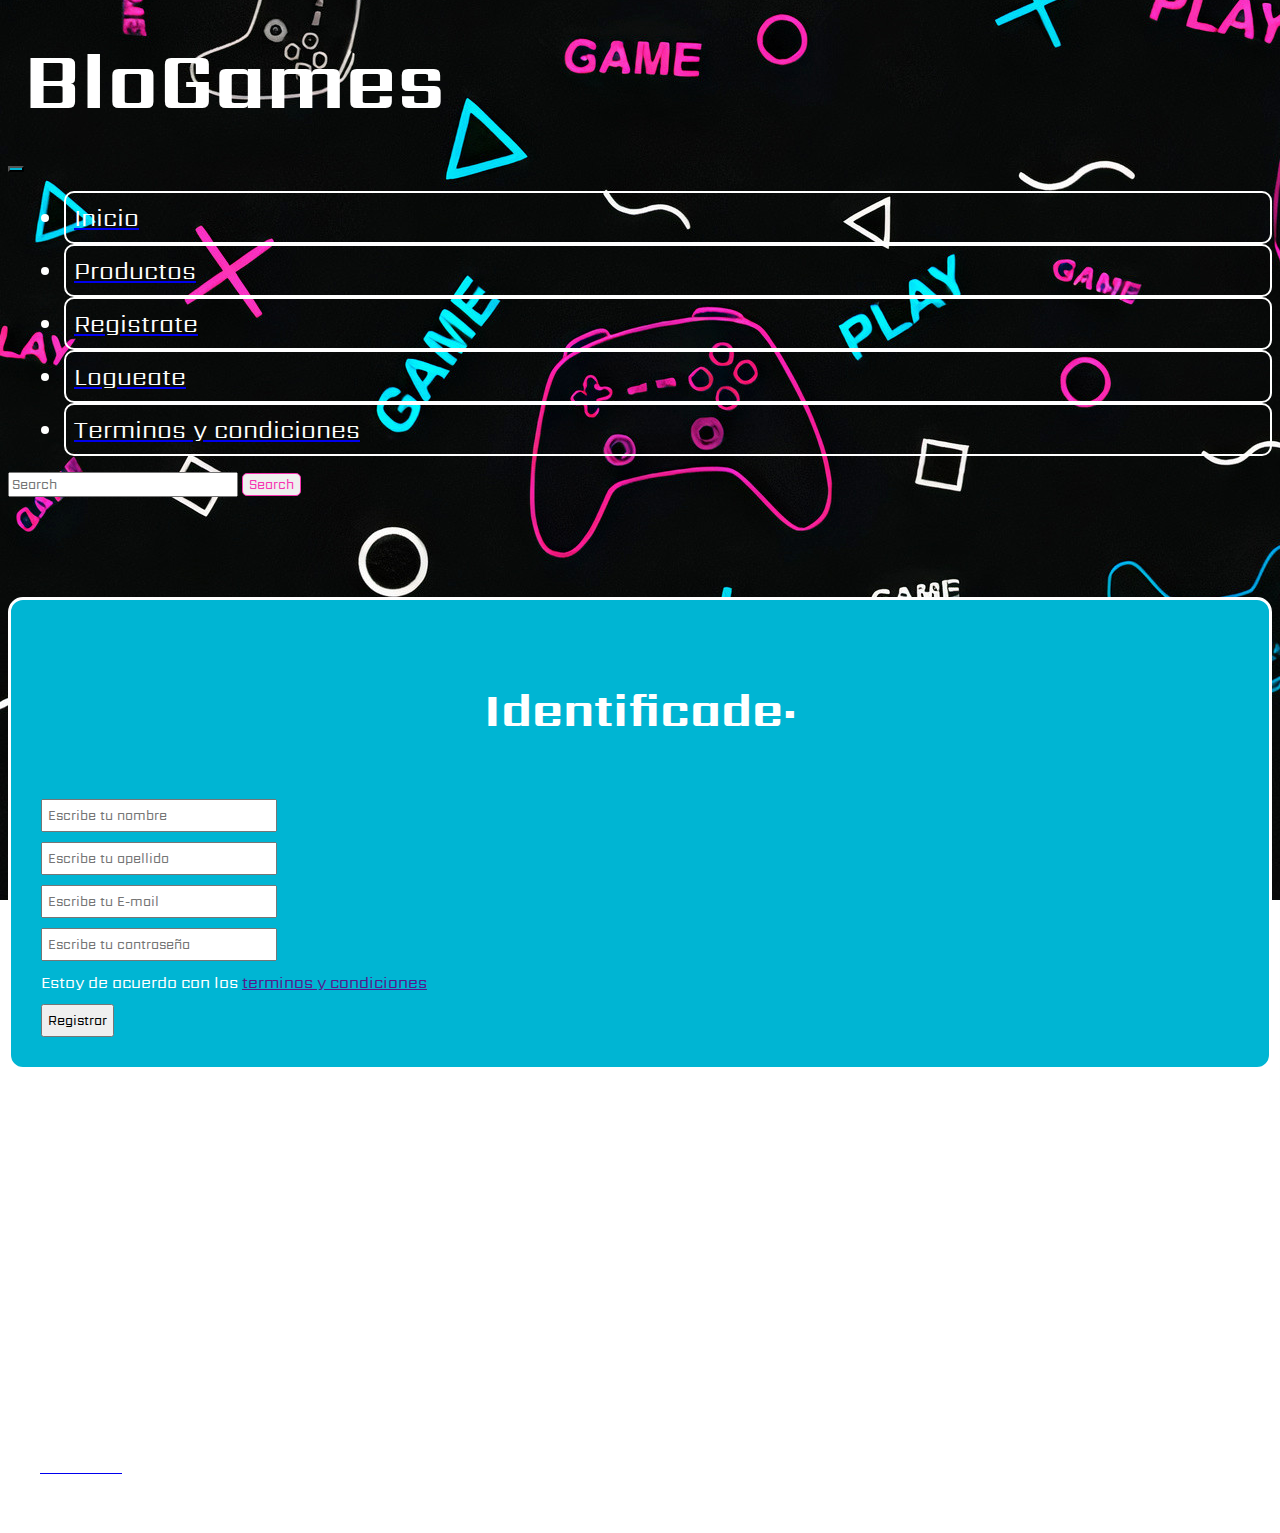
<file: pages/registro.html>
<!DOCTYPE html>
<html lang="en">
<head>
    <meta charset="UTF-8">
    <meta http-equiv="X-UA-Compatible" content="IE=edge">
    <meta name="viewport" content="width=device-width, initial-scale=1.0">
    <!-- Fuente -->
    <link rel="preconnect" href="https://fonts.googleapis.com">
    <link rel="preconnect" href="https://fonts.gstatic.com" crossorigin>
    <link href="https://fonts.googleapis.com/css2?family=Open+Sans:wght@400;700&family=Orbitron:wght@700&family=Sarpanch:wght@400;700&display=swap" rel="stylesheet">
    <!--    Linqueo al css     -->
    <link rel="stylesheet" href="../css/style.css">
    <!-- CSS only -->
    <link href="https://cdn.jsdelivr.net/npm/bootstrap@5.2.2/dist/css/bootstrap.min.css" rel="stylesheet" integrity="sha384-Zenh87qX5JnK2Jl0vWa8Ck2rdkQ2Bzep5IDxbcnCeuOxjzrPF/et3URy9Bv1WTRi" crossorigin="anonymous">
    <!-- JavaScript Bundle with Popper -->
    <script src="https://cdn.jsdelivr.net/npm/bootstrap@5.2.2/dist/js/bootstrap.bundle.min.js" integrity="sha384-OERcA2EqjJCMA+/3y+gxIOqMEjwtxJY7qPCqsdltbNJuaOe923+mo//f6V8Qbsw3" crossorigin="anonymous"></script>
    <title>BloGames</title>
</head>
<body>
    <!-- Header -->
    <header>
        <div class="titleLogo bg-dark text-center alin d-flex align-items-center">
          <h1 class="colorHs" style="margin: 1rem;" id="home">BloGames</h1>
        </div>
          <nav class="navbar navbar-expand-lg bg-dark d-flex align-items-center">
              <div class="container-fluid">
                <!-- Boton hamburguesa-->
                <button class="navbar-toggler bottonBurger bg-info" type="button" data-bs-toggle="collapse" data-bs-target="#navbarSupportedContent" aria-controls="navbarSupportedContent" aria-expanded="false" aria-label="Toggle navigation">
                  <span class="navbar-toggler-icon"></span>
                </button>
                <!-- Barra de navegación -->
                <div class="collapse navbar-collapse" id="navbarSupportedContent">
                  <ul class="navbar-nav me-auto mb-2 mb-lg-0 itemsAlineados">
                    <a class="bottomNavStyle nav-link active" aria-current="page" href="../index.html">
                      <li class="nav-item EstiloNavUl" style="margin-left:1rem;">
                      Inicio
                      </li>
                    <a class="bottomNavStyle nav-link active" aria-current="page" href="productos.html">
                      <li class="nav-item EstiloNavUl" style="margin-left:1rem;">
                        Productos
                      </li>
                    <a class="bottomNavStyle nav-link active" aria-current="page" href="registro.html">
                      <li class="nav-item EstiloNavUl" style="margin-left:1rem;">
                        Registrate
                      </li>
                    <a class="bottomNavStyle nav-link active" aria-current="page" href="login.html">
                      <li class="nav-item EstiloNavUl" style="margin-left:1rem;">
                      Logueate
                      </li>
                    <a class=" bottomNavStyle nav-link active" aria-current="page" href="terminos_condiciones.html">
                      <li class="nav-item EstiloNavUl" style="margin-left:1rem;">
                      Terminos y condiciones
                      </li>
                    </a>
                  </ul>
                  <!-- Formulariod de busqueda -->
                  <form class="d-flex" role="search">
                    <input class="form-control me-2" type="search" placeholder="Search" aria-label="Search">
                    <button class="colorBotton" type="submit">Search</button>
                  </form>
                </div>
              </div>
            </nav>
      </header>
    <!--   Main   -->
    <main class="home__anchoMain container">
        <div class="hombe__form">
            <form action="">
                <h2 class="home__tituloForm">Identificade:</h2>
                <!-- Formulario de identificación -->
                <input type="text" name="nombre" id="nombre" placeholder="Escribe tu nombre">
                <input type="text" name="apellido" id="apellido" placeholder="Escribe tu apellido">
                <input type="email" name="email" id="email" placeholder="Escribe tu E-mail"> 
                <input type="password" name="password" id="password" placeholder="Escribe tu contraseña">     
                <p class="home__recordar">Estoy de acuerdo con los <a href="">terminos y condiciones</a></p>
                <input type="submit" value="Registrar">
            </form>
        </div>
    </main>
    <!-- Footer -->
    <footer class="bg-dark">
        <div class="d-flex justify-content-between align-items-center">  
          <div class="margen bottonBack">
              <a href="#home"><h4 class="bottonBack footerHs">Ir al Inicio</h4></a>
          </div>
          <div>
              <h4 class="footerHs">Copyright 2022</h4>
          </div>
        </div>  
      </footer>
</body>
</html>
</file>
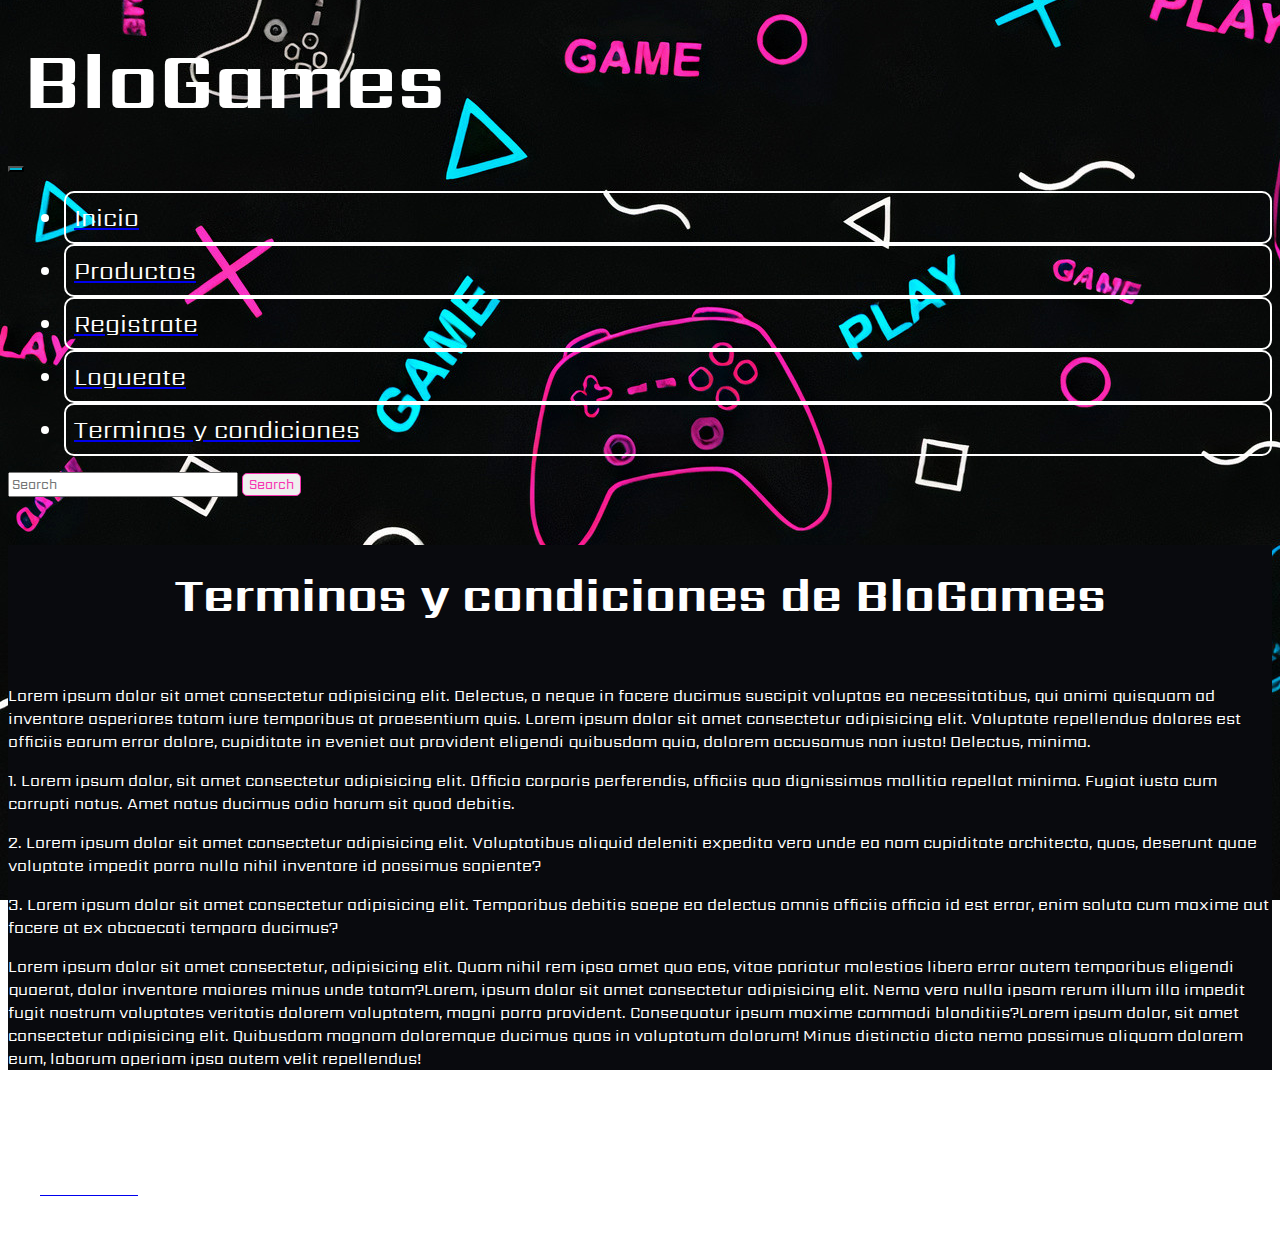
<file: pages/terminos_condiciones.html>
<!DOCTYPE html>
<html lang="en">
<head>
    <meta charset="UTF-8">
    <meta http-equiv="X-UA-Compatible" content="IE=edge">
    <meta name="viewport" content="width=device-width, initial-scale=1.0">
    <!-- Fuente -->
    <link rel="preconnect" href="https://fonts.googleapis.com">
    <link rel="preconnect" href="https://fonts.gstatic.com" crossorigin>
    <link href="https://fonts.googleapis.com/css2?family=Open+Sans:wght@400;700&family=Orbitron:wght@700&family=Sarpanch:wght@400;700&display=swap" rel="stylesheet">
    <!--    Linqueo al css     -->
    <link rel="stylesheet" href="../css/style.css">
    <!-- CSS only -->
    <link href="https://cdn.jsdelivr.net/npm/bootstrap@5.2.2/dist/css/bootstrap.min.css" rel="stylesheet" integrity="sha384-Zenh87qX5JnK2Jl0vWa8Ck2rdkQ2Bzep5IDxbcnCeuOxjzrPF/et3URy9Bv1WTRi" crossorigin="anonymous">
    <!-- JavaScript Bundle with Popper -->
    <script src="https://cdn.jsdelivr.net/npm/bootstrap@5.2.2/dist/js/bootstrap.bundle.min.js" integrity="sha384-OERcA2EqjJCMA+/3y+gxIOqMEjwtxJY7qPCqsdltbNJuaOe923+mo//f6V8Qbsw3" crossorigin="anonymous"></script>
    <title>BloGames</title>
</head>
<body>
    <!-- Header -->
    <header>
        <div class="titleLogo bg-dark text-center alin d-flex align-items-center">
          <h1 class="colorHs" style="margin: 1rem;" id="home">BloGames</h1>
        </div>
          <nav class="navbar navbar-expand-lg bg-dark d-flex align-items-center">
              <div class="container-fluid">
                <!-- Boton hamburguesa-->
                <button class="navbar-toggler bottonBurger bg-info" type="button" data-bs-toggle="collapse" data-bs-target="#navbarSupportedContent" aria-controls="navbarSupportedContent" aria-expanded="false" aria-label="Toggle navigation">
                  <span class="navbar-toggler-icon"></span>
                </button>
                <!-- Barra de navegación -->
                <div class="collapse navbar-collapse" id="navbarSupportedContent">
                  <ul class="navbar-nav me-auto mb-2 mb-lg-0 itemsAlineados">
                    <a class="bottomNavStyle nav-link active" aria-current="page" href="../index.html">
                      <li class="nav-item EstiloNavUl" style="margin-left:1rem;">
                      Inicio
                      </li>
                    <a class="bottomNavStyle nav-link active" aria-current="page" href="productos.html">
                      <li class="nav-item EstiloNavUl" style="margin-left:1rem;">
                        Productos
                      </li>
                    <a class="bottomNavStyle nav-link active" aria-current="page" href="registro.html">
                      <li class="nav-item EstiloNavUl" style="margin-left:1rem;">
                        Registrate
                      </li>
                    <a class="bottomNavStyle nav-link active" aria-current="page" href="login.html">
                      <li class="nav-item EstiloNavUl" style="margin-left:1rem;">
                      Logueate
                      </li>
                    <a class=" bottomNavStyle nav-link active" aria-current="page" href="terminos_condiciones.html">
                      <li class="nav-item EstiloNavUl" style="margin-left:1rem;">
                      Terminos y condiciones
                      </li>
                    </a>
                  </ul>
                  <!-- Formulariod de busqueda -->
                  <form class="d-flex" role="search">
                    <input class="form-control me-2" type="search" placeholder="Search" aria-label="Search">
                    <button class="colorBotton" type="submit">Search</button>
                  </form>
                </div>
              </div>
            </nav>
      </header>
    <!-- Main -->
    <main class="home__anchoMain container">    
        <div class="marginColor">
            <div>
                <h2>Terminos y condiciones de BloGames</h2>
                <p>Lorem ipsum dolor sit amet consectetur adipisicing elit. Delectus, a neque in facere ducimus suscipit voluptas ea necessitatibus, qui animi quisquam ad inventore asperiores totam iure temporibus at praesentium quis. Lorem ipsum dolor sit amet consectetur adipisicing elit. Voluptate repellendus dolores est officiis earum error dolore, cupiditate in eveniet aut provident eligendi quibusdam quia, dolorem accusamus non iusto! Delectus, minima.</p>
            <div>
                <p>1. Lorem ipsum dolor, sit amet consectetur adipisicing elit. Officia corporis perferendis, officiis quo dignissimos mollitia repellat minima. Fugiat iusto cum corrupti natus. Amet natus ducimus odio harum sit quod debitis.</p>
            </div>
            <div>
                <p>2. Lorem ipsum dolor sit amet consectetur adipisicing elit. Voluptatibus aliquid deleniti expedita vero unde ea nam cupiditate architecto, quos, deserunt quae voluptate impedit porro nulla nihil inventore id possimus sapiente?</p>
            </div>
            <div>
                <p>3. Lorem ipsum dolor sit amet consectetur adipisicing elit. Temporibus debitis saepe ea delectus omnis officiis officia id est error, enim soluta cum maxime aut facere at ex obcaecati tempora ducimus?</p>
            </div>
            <div>
                <p>Lorem ipsum dolor sit amet consectetur, adipisicing elit. Quam nihil rem ipsa amet quo eos, vitae pariatur molestias libero error autem temporibus eligendi quaerat, dolor inventore maiores minus unde totam?Lorem, ipsum dolor sit amet consectetur adipisicing elit. Nemo vero nulla ipsam rerum illum illo impedit fugit nostrum voluptates veritatis dolorem voluptatem, magni porro provident. Consequatur ipsum maxime commodi blanditiis?Lorem ipsum dolor, sit amet consectetur adipisicing elit. Quibusdam magnam doloremque ducimus quos in voluptatum dolorum! Minus distinctio dicta nemo possimus aliquam dolorem eum, laborum aperiam ipsa autem velit repellendus!</p>
            </div>
        </div>
    </main>
    <!-- Footer -->
    <footer class="bg-dark">
        <div class="d-flex justify-content-between align-items-center">  
          <div class="margen bottonBack">
              <a href="#home"><h3 class="bottonBack footerHs">Ir al Inicio</h3></a>
          </div>
          <div>
              <h4 class="footerHs">Copyright 2022</h4>
          </div>
        </div>  
      </footer>
</body>
</html>
</file>
<file: css/styles.css>
/* Reset/Fuente */
* {
  margin: 0;
  padding: 0;
  box-sizing: border-box;
  font-family: 'Open Sans', sans-serif;
  font-family: 'Orbitron', sans-serif;
  font-family: 'Sarpanch', sans-serif; }

/* Estilos de body*/
.contenedor {
  background-color: #212729;
  margin-top: 2rem;
  border-radius: 10px; }

/* Sistema de grids */
.grid {
  display: grid;
  grid-template-areas: "div2 div2 div2" "div1 div1 div1" "div3 div3 div3" "div4 div4 div4" "div5 div5 div5"; }

.marencero {
  margin: 0; }

.div1 {
  grid-area: div1;
  display: flex;
  align-items: center;
  justify-content: center;
  margin: 1rem;
  min-width: 300px; }

.styleDiv1 {
  width: 100%; }

.div2 {
  background-color: #212729;
  grid-area: div2; }
  .div2 h2 {
    font-size: 3rem;
    color: white; }

.div3 {
  background-color: #212729;
  grid-area: div3;
  display: flex;
  padding-left: 1.6rem;
  padding-bottom: 1rem; }
  .div3 p {
    font-size: 2rem;
    color: white; }

.div4 {
  background-color: #212729;
  grid-area: div4;
  padding-left: 1rem;
  padding-bottom: 1rem;
  min-height: 14rem; }
  .div4 ul li {
    color: white; }

.div5 {
  background-color: #212729;
  grid-area: div5; }
  .div5 p {
    color: white; }

.dropdownStyle {
  text-decoration: none; }

.colorTexto {
  color: white; }

.carrito {
  margin: 2rem auto 2rem auto;
  padding: 1rem;
  border: 3px solid #f733b1; }

body {
  /* Imagen de fondo */
  background-image: url(../assets/fondo/istockphoto-1207017851-612x612_auto_x2_auto_x2.jpg);
  background-attachment: fixed;
  background-position: center;
  /* Header */
  /* Estilos de header */
  /* Main */
  /* Footer */ }
  body header .titleLogo {
    display: flex; }
    body header .titleLogo h1 {
      font-size: 3rem;
      color: white; }
  body header nav div ul a li {
    border: 2px solid white;
    color: white;
    font-size: 1.5rem;
    border-radius: 10px; }
  body header nav div form button {
    border: 1px solid #f733b1;
    color: #f733b1;
    border-radius: 5px; }
  body main h2 {
    text-align: center;
    padding: 1rem;
    color: white;
    font-size: 3rem;
    border-radius: 10px; }
  body main div div div div .imgBlog {
    width: 100%; }
  body main div div div div .marginOne {
    margin-bottom: 1rem;
    min-height: 13em; }
  body main div div div div div .styleText {
    overflow: hidden;
    text-overflow: ellipsis;
    line-height: 1.5;
    max-height: 15em;
    display: -webkit-box;
    -webkit-box-orient: vertical;
    -webkit-line-clamp: 8; }
  body main .borde1 {
    border: 3px solid #f733b1; }
  body main .borde2 {
    border: 3px solid #00b5d3; }
  body footer div a .footerHs {
    color: white;
    margin: 1rem; }
  body footer div a .bottonBack {
    text-decoration: none; }
  body footer div .footerHs {
    color: white;
    margin: 1rem; }

/* MediaQuery */
@media screen and (min-width: 1024px) {
  /* Estilos de body*/
  .contenedor {
    background-color: #212729;
    margin-top: 2rem;
    border-radius: 10px;
    padding-right: 84rem; }
  .div1 {
    grid-area: div1;
    display: flex;
    align-items: center;
    justify-content: center;
    margin: 1rem;
    min-width: 500px; }
  .div2 {
    background-color: #212729;
    grid-area: div2;
    min-width: 50rem; }
  body header .titleLogo {
    display: flex; }
    body header .titleLogo h1 {
      font-size: 5rem;
      color: white; }
  body header nav ul {
    align-items: center; }
    body header nav ul li {
      padding: 0.5rem; }
    body header nav ul li:hover {
      border: 1px solid #00b5d3;
      color: #00b5d3;
      transition: 0.2s; }
  body header nav form button:hover {
    background-color: #f733b1;
    border: 1px solid #f733b1;
    color: white;
    border-radius: 5px;
    transition: 0.2s; }
  body main div div div .palpitar {
    transition: 1s; }
  body main div div div .palpitar:hover {
    transform: scale(1.05);
    transition: 1s; }
  /* Sistema de grids */
  .grid {
    display: grid;
    grid-template-areas: "div1 div2 div2" "div1 div3 div3" "div1 div4 div4" "div1 div5 div5"; } }
</file>
<file: css/style.css>
/* Reset/Fuente */
*{
    font-family: 'Open Sans', sans-serif;
    font-family: 'Orbitron', sans-serif;
    font-family: 'Sarpanch', sans-serif;
}

/* Estilos generales de utilidad */

.margen{
    margin: 1rem;
}

.marginColor{
    background-color: rgb(9, 10, 14);
    margin:3rem auto 6.5rem auto;
    color: white;
}

/*  Estilos de formulario   */

.home__tituloForm{
    color: white;
}

main input{
    display: block;
    margin: 10px;
    padding: 5px;
}

.hombe__form{
    border: 3px solid white;
    padding: 20px;
    background-color: rgb(0, 181, 211);
    border-radius: 15px;
    margin: 100px auto 385px;
}

.home__recordar{
    display: block;
    margin: 10px;
    color:white;
}

/* Estilos de body*/

body{
    background-image: url(../assets/fondo/istockphoto-1207017851-612x612_auto_x2_auto_x2.jpg);
    background-attachment: fixed;
    background-position: center;
}

/* Estilos de header */

header h1{
    font-size: 3rem;
    color: white;
}

.titleLogo{
    display: flex;
}

.colorBotton{
    border: 1px solid rgb(247, 51, 177);
    color: rgb(247, 51, 177);
    border-radius: 5px;
}

.bottonBurger{
    background-color: rgb(0, 181, 211);
}

.logoImg{
    width: 3rem; 
    height: 3rem;
}
.EstiloNavUl{
    border: 2px solid white;
    color: white;
    font-size: 1.5rem;
    border-radius: 10px;
}
/* Estilos de main*/

main h2{
    text-align: center;
    padding:1rem ;
    color: white;
    font-size: 3rem;
    border-radius: 10px;
}

/* Estilos de footer */

.footerHs{
    color: white;
    margin: 1rem;
}

.bottonBack{
    text-decoration: none;
}

.redesFooter{
    width: 10rem;
    height: 5rem;
}

/* MediaQuery Desktop*/
@media screen and (min-width:1024px){
    
    /* Estilos de header */
    header nav ul li{
        padding: 0.5rem;
    }

    header nav ul li:hover{
        border: 1px solid rgb(0, 181, 211);
        color: rgb(0, 181, 211);
        transition: 0.2s;
    }

    header h1{
        font-size: 5rem;
        color: white;

    }
    
    .estiloImg{
        width: 5rem; 
        height: 5rem;
        transition: 2s;
    }

    .estiloImg:hover{
        transform: rotate(1080deg);
        transition: 2s;
    }

    .itemsAlineados{
        align-items: center;
    }

    .colorBotton:hover{
        background-color: rgb(247, 51, 177);
        border: 1px solid rgb(247, 51, 177);
        color: white;
        border-radius: 5px;
        transition: 0.2s;
    }

    /* Estilos de main */
    .palpitar{
        transition:1s;
    }

    .palpitar:hover{
        transform: scale(1.05);
        transition: 1s;
    }
}
</file>
